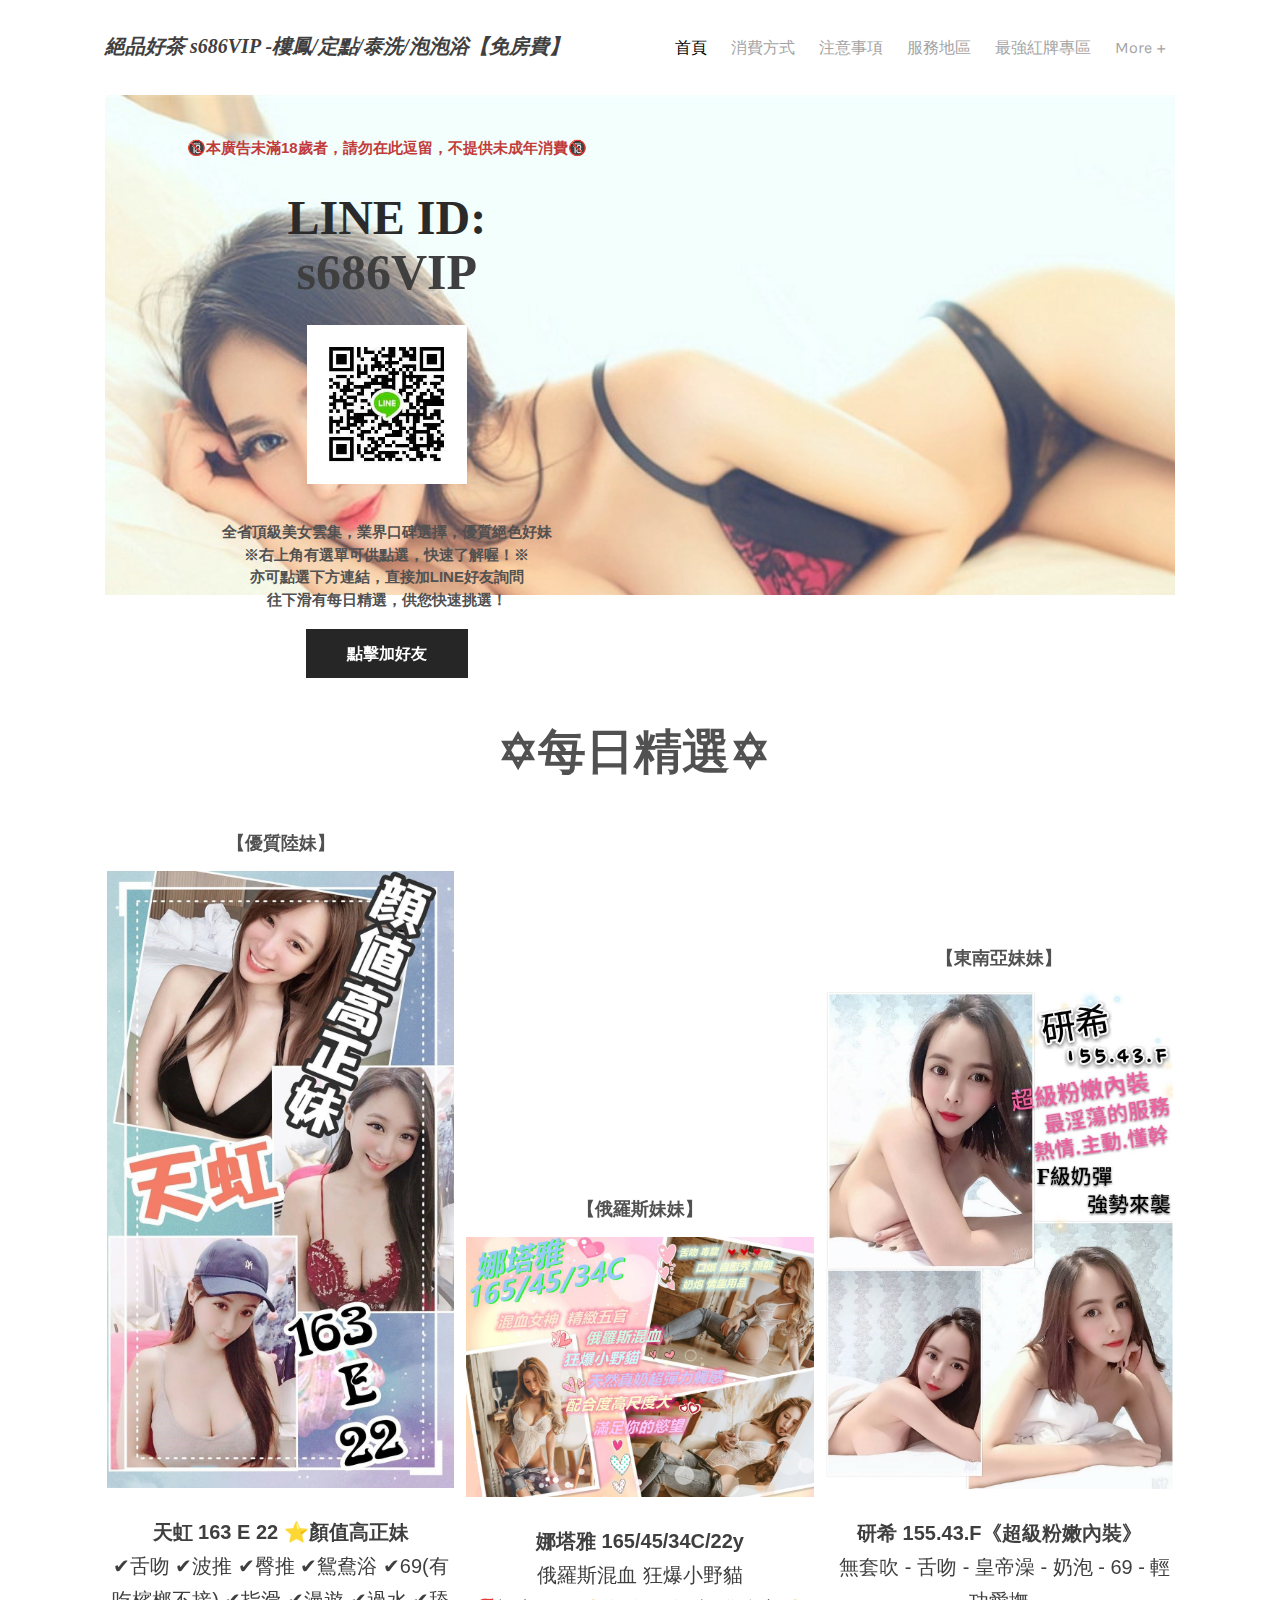
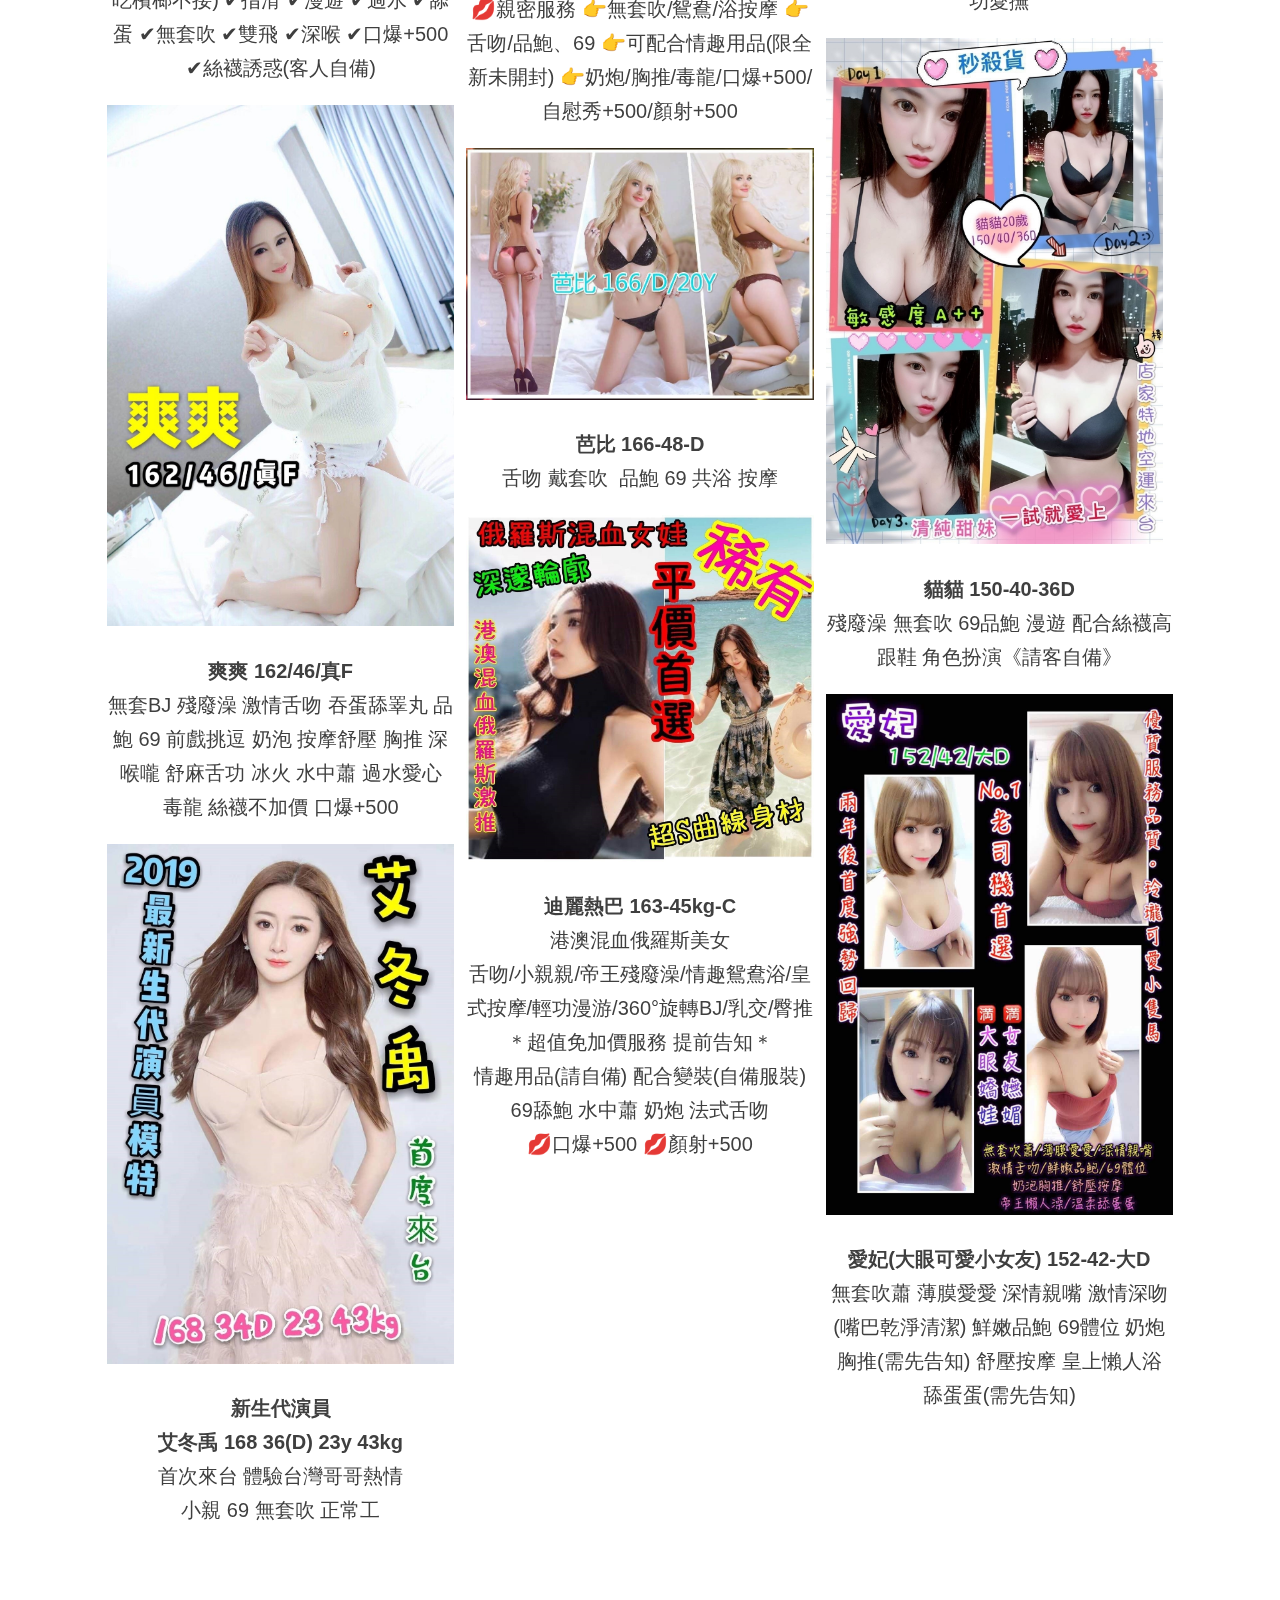
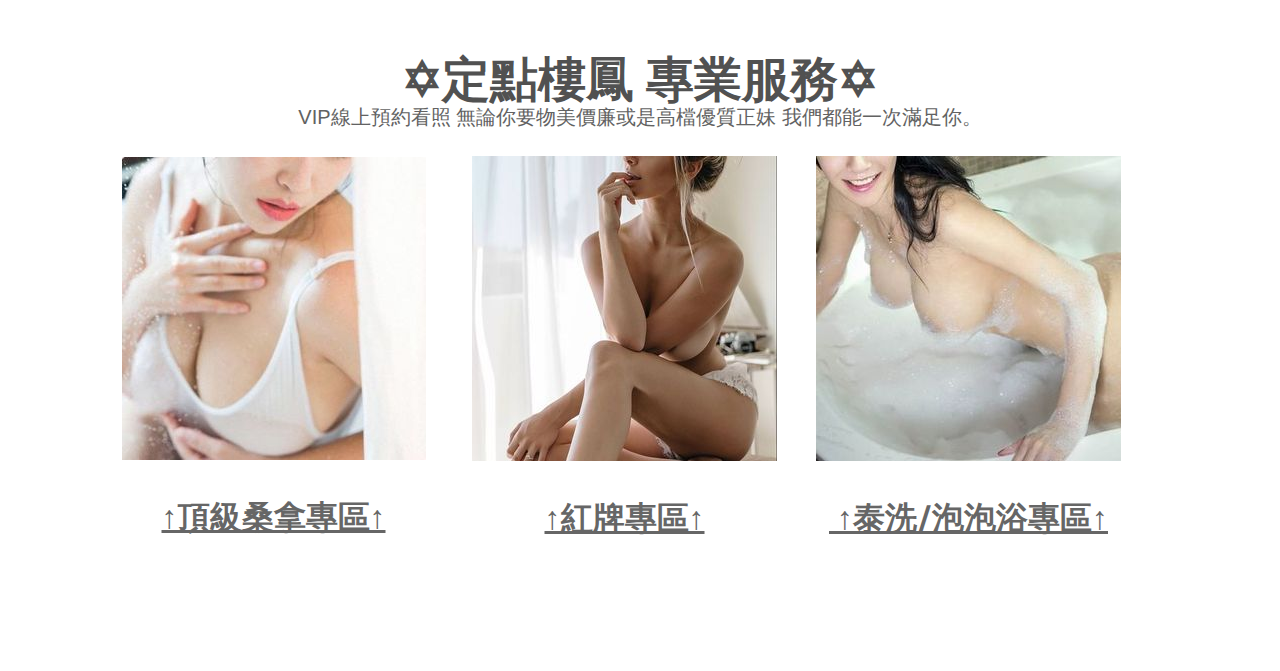
<file: index.html>
<!DOCTYPE html>
<html lang="zh_TW">
	<head>
		<title>絕品好茶 s686VIP-&#27155;&#40179;/&#23450;&#40670;/&#27888;&#27927;/&#27873;&#27873;&#28020;&#12304;&#20813;&#25151;&#36027;&#12305; - &#39318;&#38913;</title>
<meta name="description" content="優質精選獨家好妹 不怕再踩雷！找糖糖嚴選定點樓鳳/泰洗/泡泡浴幫你安排 讓你做夢都會笑～即刻加 LINE 【s686VIP】享受歡樂時光～" />
<meta name="keywords" content="色情,巨乳,女僕,全套,做愛,定點,樓鳳,外送,泰洗,桑拿,口爆,小模,洋妞,俄羅斯妹妹,金絲貓,東南亞妹妹,東莞桑拿,一條龍,台北按摩,泡泡浴,泰國浴,泰洗,奶浴,奶洗,奶泡,半套,走後門,無套做,免房費" />
<meta http-equiv="Content-Type" content="text/html; charset=utf-8"/>
  <meta name="viewport" content="width=device-width, initial-scale=1.0"/>

  <link href="https://fonts.googleapis.com/css?family=Karla:400,700|Oswald:700|Roboto+Mono:400,400i,700,700i" rel="stylesheet">
  <script src="files/theme/MutationObserver.js"></script>
  <style>
    .navbar__logo .icon,
    .navbar__center .navbar__logo:after {
        color: #2990ea !important;
    }

    .header-prompt .navbar__link--login,
    .header-prompt .navbar__link.navbar__link--signup {
      color: #666C70 !important;
    }
    .header-prompt .navbar__link.navbar__link--signup {
      box-shadow: inset 0 0 0 2px #C9CDCF !important;
    }
  </style>

		
		<link id="wsite-base-style" rel="stylesheet" type="text/css" href="https://cdn2.editmysite.com/css/sites.css?buildTime=1234" />
<link rel="stylesheet" type="text/css" href="https://cdn2.editmysite.com/css/old/fancybox.css?1234" />
<link rel="stylesheet" type="text/css" href="https://cdn2.editmysite.com/css/social-icons.css?buildtime=1234" media="screen,projection" />
<link rel="stylesheet" type="text/css" href="files/main_style.css?1555747174" title="wsite-theme-css" />
<link href='https://fonts.googleapis.com/css?family=Karla:400,700,400italic,700italic&subset=latin,latin-ext' rel='stylesheet' type='text/css' />
<link href='https://fonts.googleapis.com/css?family=Oswald:400,300,700&subset=latin,latin-ext' rel='stylesheet' type='text/css' />

<link href='https://fonts.googleapis.com/css?family=Lato:400,300,300italic,700,400italic,700italic&subset=latin,latin-ext' rel='stylesheet' type='text/css' />
<link href='https://fonts.googleapis.com/css?family=Lato:400,300,300italic,700,400italic,700italic&subset=latin,latin-ext' rel='stylesheet' type='text/css' />
<link href='https://cdn2.editmysite.com/fonts/Rabiohead/font.css?2' rel='stylesheet' type='text/css' />
<link href='https://cdn2.editmysite.com/fonts/Komika_Axis/font.css?2' rel='stylesheet' type='text/css' />
<link href='https://fonts.googleapis.com/css?family=Lato:400,300,300italic,700,400italic,700italic&subset=latin,latin-ext' rel='stylesheet' type='text/css' />
<link href='https://fonts.googleapis.com/css?family=Lora:400,700,400italic,700italic&subset=latin,latin-ext' rel='stylesheet' type='text/css' />
<style type='text/css'>
.wsite-elements.wsite-not-footer:not(.wsite-header-elements) div.paragraph, .wsite-elements.wsite-not-footer:not(.wsite-header-elements) p, .wsite-elements.wsite-not-footer:not(.wsite-header-elements) .product-block .product-title, .wsite-elements.wsite-not-footer:not(.wsite-header-elements) .product-description, .wsite-elements.wsite-not-footer:not(.wsite-header-elements) .wsite-form-field label, .wsite-elements.wsite-not-footer:not(.wsite-header-elements) .wsite-form-field label, #wsite-content div.paragraph, #wsite-content p, #wsite-content .product-block .product-title, #wsite-content .product-description, #wsite-content .wsite-form-field label, #wsite-content .wsite-form-field label, .blog-sidebar div.paragraph, .blog-sidebar p, .blog-sidebar .wsite-form-field label, .blog-sidebar .wsite-form-field label {letter-spacing: 0px !important;}
#wsite-content div.paragraph, #wsite-content p, #wsite-content .product-block .product-title, #wsite-content .product-description, #wsite-content .wsite-form-field label, #wsite-content .wsite-form-field label, .blog-sidebar div.paragraph, .blog-sidebar p, .blog-sidebar .wsite-form-field label, .blog-sidebar .wsite-form-field label {color:#3f3f3f !important;}
.wsite-elements.wsite-footer div.paragraph, .wsite-elements.wsite-footer p, .wsite-elements.wsite-footer .product-block .product-title, .wsite-elements.wsite-footer .product-description, .wsite-elements.wsite-footer .wsite-form-field label, .wsite-elements.wsite-footer .wsite-form-field label{font-family:"Lato" !important;}
.wsite-elements.wsite-not-footer:not(.wsite-header-elements) h2, .wsite-elements.wsite-not-footer:not(.wsite-header-elements) .product-long .product-title, .wsite-elements.wsite-not-footer:not(.wsite-header-elements) .product-large .product-title, .wsite-elements.wsite-not-footer:not(.wsite-header-elements) .product-small .product-title, #wsite-content h2, #wsite-content .product-long .product-title, #wsite-content .product-large .product-title, #wsite-content .product-small .product-title, .blog-sidebar h2 {}
#wsite-content h2, #wsite-content .product-long .product-title, #wsite-content .product-large .product-title, #wsite-content .product-small .product-title, .blog-sidebar h2 {color:#515151 !important;}
.wsite-elements.wsite-footer h2, .wsite-elements.wsite-footer .product-long .product-title, .wsite-elements.wsite-footer .product-large .product-title, .wsite-elements.wsite-footer .product-small .product-title{font-family:"Lato" !important;}
#wsite-title {font-family:"rabiohead" !important;font-weight:700 !important;color:#3F3F3F !important;font-style:italic !important;text-transform:  none !important;letter-spacing: 0px !important;}
.wsite-footer h2 a, .wsite-footer .paragraph a, .wsite-footer blockquote a {color:#fff !important;}
.wsite-menu-default a {}
.wsite-menu a {}
.wsite-image div, .wsite-caption {}
.galleryCaptionInnerText {}
.fancybox-title {}
.wslide-caption-text {}
.wsite-phone {}
.wsite-headline,.wsite-header-section .wsite-content-title {font-family:"Komika Axis" !important;}
.wsite-headline-paragraph,.wsite-header-section .paragraph {}
.wsite-button-inner {font-family:"Lato" !important;}
.wsite-not-footer blockquote {font-family:"Lora" !important;color:#c36522 !important;}
.wsite-footer blockquote {}
.blog-header h2 a {}
#wsite-content h2.wsite-product-title {}
.wsite-product .wsite-product-price a {}
.wsite-footer h2 a:hover, .wsite-footer .paragraph a:hover, .wsite-footer blockquote a:hover {color:#fff !important;}
@media screen and (min-width: 767px) {.wsite-elements.wsite-not-footer:not(.wsite-header-elements) div.paragraph, .wsite-elements.wsite-not-footer:not(.wsite-header-elements) p, .wsite-elements.wsite-not-footer:not(.wsite-header-elements) .product-block .product-title, .wsite-elements.wsite-not-footer:not(.wsite-header-elements) .product-description, .wsite-elements.wsite-not-footer:not(.wsite-header-elements) .wsite-form-field label, .wsite-elements.wsite-not-footer:not(.wsite-header-elements) .wsite-form-field label, #wsite-content div.paragraph, #wsite-content p, #wsite-content .product-block .product-title, #wsite-content .product-description, #wsite-content .wsite-form-field label, #wsite-content .wsite-form-field label, .blog-sidebar div.paragraph, .blog-sidebar p, .blog-sidebar .wsite-form-field label, .blog-sidebar .wsite-form-field label {font-size:20px !important;}
#wsite-content div.paragraph, #wsite-content p, #wsite-content .product-block .product-title, #wsite-content .product-description, #wsite-content .wsite-form-field label, #wsite-content .wsite-form-field label, .blog-sidebar div.paragraph, .blog-sidebar p, .blog-sidebar .wsite-form-field label, .blog-sidebar .wsite-form-field label {}
.wsite-elements.wsite-footer div.paragraph, .wsite-elements.wsite-footer p, .wsite-elements.wsite-footer .product-block .product-title, .wsite-elements.wsite-footer .product-description, .wsite-elements.wsite-footer .wsite-form-field label, .wsite-elements.wsite-footer .wsite-form-field label{}
.wsite-elements.wsite-not-footer:not(.wsite-header-elements) h2, .wsite-elements.wsite-not-footer:not(.wsite-header-elements) .product-long .product-title, .wsite-elements.wsite-not-footer:not(.wsite-header-elements) .product-large .product-title, .wsite-elements.wsite-not-footer:not(.wsite-header-elements) .product-small .product-title, #wsite-content h2, #wsite-content .product-long .product-title, #wsite-content .product-large .product-title, #wsite-content .product-small .product-title, .blog-sidebar h2 {font-size:40px !important;line-height:35px !important;}
#wsite-content h2, #wsite-content .product-long .product-title, #wsite-content .product-large .product-title, #wsite-content .product-small .product-title, .blog-sidebar h2 {}
.wsite-elements.wsite-footer h2, .wsite-elements.wsite-footer .product-long .product-title, .wsite-elements.wsite-footer .product-large .product-title, .wsite-elements.wsite-footer .product-small .product-title{}
#wsite-title {font-size:20px !important;line-height:25px !important;}
.wsite-menu-default a {}
.wsite-menu a {}
.wsite-image div, .wsite-caption {}
.galleryCaptionInnerText {}
.fancybox-title {}
.wslide-caption-text {}
.wsite-phone {}
.wsite-headline,.wsite-header-section .wsite-content-title {font-size:50px !important;}
.wsite-headline-paragraph,.wsite-header-section .paragraph {font-size:15px !important;}
.wsite-button-inner {}
.wsite-not-footer blockquote {font-size:16px !important;}
.wsite-footer blockquote {}
.blog-header h2 a {}
#wsite-content h2.wsite-product-title {}
.wsite-product .wsite-product-price a {}
}</style>

		<script>
var STATIC_BASE = '//cdn1.editmysite.com/';
var ASSETS_BASE = '//cdn2.editmysite.com/';
var STYLE_PREFIX = 'wsite';
</script>
<script src='https://ajax.googleapis.com/ajax/libs/jquery/1.8.3/jquery.min.js'></script>
<script type="text/javascript" src="https://cdn2.editmysite.com/js/lang/zh_TW/stl.js?buildTime=1234&"></script>
<script src="https://cdn2.editmysite.com/js/site/main.js?buildTime=1234"></script>
<script type="text/javascript" src="https://cdn2.editmysite.com/js/lang/zh_TW/stl.js?buildTime=1234&"></script>
		
<!-- Hotjar Tracking Code for https://aak68669.github.io -->
<script>
    (function(h,o,t,j,a,r){
        h.hj=h.hj||function(){(h.hj.q=h.hj.q||[]).push(arguments)};
        h._hjSettings={hjid:1307469,hjsv:6};
        a=o.getElementsByTagName('head')[0];
        r=o.createElement('script');r.async=1;
        r.src=t+h._hjSettings.hjid+j+h._hjSettings.hjsv;
        a.appendChild(r);
    })(window,document,'https://static.hotjar.com/c/hotjar-','.js?sv=');
</script>

<!-- Global site tag (gtag.js) - Google Analytics -->
<script async src="https://www.googletagmanager.com/gtag/js?id=UA-139547169-1"></script>
<script>
  window.dataLayer = window.dataLayer || [];
  function gtag(){dataLayer.push(arguments);}
  gtag('js', new Date());

  gtag('config', 'UA-139547169-1');

  function aclick(){
	//console.log('ga go');
	//gtag('send', 'event', '加好友', '點擊', '首頁');
	gtag('event', '加好友', {
  'event_category' : '點擊',
  'event_label' : '首頁'
});
	//console.log('ga finish');
}
</script>

	</head>
	<body class="header-page  wsite-theme-light  wsite-page-index header-sticky banner-overlay-on "><div class="wrapper">
    <div class="edison-header" style="    z-index: 999999;">
      <div class="container">
        <div class="header-inner-wrap">
          <div class="logo">
            <span class="wsite-logo">

	<a href="">
	
	<span id="wsite-title">絕品好茶 s686VIP -&#27155;&#40179;/&#23450;&#40670;/&#27888;&#27927;/&#27873;&#27873;&#28020;&#12304;&#20813;&#25151;&#36027;&#12305;</span>
	
	</a>

</span>
          </div>
          <div class="nav-wrap">
            <div class="dummy-menu"><ul class="wsite-menu-default">
		<li id="active" class="wsite-menu-item-wrap ">
		  <a
		        href="index.html"
		      class="wsite-menu-item"
		    >
		    首頁
		  </a>
		  
		</li>
		<li id="pg997709038801303233" class="wsite-menu-item-wrap ">
		  <a
		        href="28040360272604124335.html"
		      class="wsite-menu-item"
		    >
		    消費方式
		  </a>
		  
		</li>
		<li id="pg379878159596158916" class="wsite-menu-item-wrap ">
		  <a
		        href="27880248472010738917.html"
		      class="wsite-menu-item"
		    >
		    注意事項
		  </a>
		  
		</li>
		<li id="pg798807075929081482" class="wsite-menu-item-wrap ">
		  <a
		        href="26381212092232021312.html"
		      class="wsite-menu-item"
		    >
		    服務地區
		  </a>
		  
		</li>
		<li id="pg261406410163308649" class="wsite-menu-item-wrap ">
		  <a
		        href="263682437532005292602356021312.html"
		      class="wsite-menu-item"
		    >
		    最強紅牌專區
		  </a>
		  
		</li>
		<li id="pg902991770112505959" class="wsite-menu-item-wrap ">
		  <a
		        href="389143202626705253432356021312.html"
		      class="wsite-menu-item"
		    >
		    頂級桑拿專區
		  </a>
		  
		</li>
		<li id="pg250653619703245763" class="wsite-menu-item-wrap ">
		  <a
		        href="27888279272787327873280202356021312.html"
		      class="wsite-menu-item"
		    >
		    泰洗/泡泡浴專區
		  </a>
		  
		</li>
		<li id="pg574502271479603395" class="wsite-menu-item-wrap ">
		  <a
		        href="21488229692356021312.html"
		      class="wsite-menu-item"
		    >
		    台妹專區
		  </a>
		  
		</li>
</ul>
</div>
            <div class="nav desktop-nav"><ul class="wsite-menu-default">
		<li id="active" class="wsite-menu-item-wrap ">
		  <a
		        href="index.html"
		      class="wsite-menu-item"
		    >
		    首頁
		  </a>
		  
		</li>
		<li id="pg997709038801303233" class="wsite-menu-item-wrap ">
		  <a
		        href="28040360272604124335.html"
		      class="wsite-menu-item"
		    >
		    消費方式
		  </a>
		  
		</li>
		<li id="pg379878159596158916" class="wsite-menu-item-wrap ">
		  <a
		        href="27880248472010738917.html"
		      class="wsite-menu-item"
		    >
		    注意事項
		  </a>
		  
		</li>
		<li id="pg798807075929081482" class="wsite-menu-item-wrap ">
		  <a
		        href="26381212092232021312.html"
		      class="wsite-menu-item"
		    >
		    服務地區
		  </a>
		  
		</li>
		<li id="pg261406410163308649" class="wsite-menu-item-wrap ">
		  <a
		        href="263682437532005292602356021312.html"
		      class="wsite-menu-item"
		    >
		    最強紅牌專區
		  </a>
		  
		</li>
		<li id="pg902991770112505959" class="wsite-menu-item-wrap ">
		  <a
		        href="389143202626705253432356021312.html"
		      class="wsite-menu-item"
		    >
		    頂級桑拿專區
		  </a>
		  
		</li>
		<li id="pg250653619703245763" class="wsite-menu-item-wrap ">
		  <a
		        href="27888279272787327873280202356021312.html"
		      class="wsite-menu-item"
		    >
		    泰洗/泡泡浴專區
		  </a>
		  
		</li>
		<li id="pg574502271479603395" class="wsite-menu-item-wrap ">
		  <a
		        href="21488229692356021312.html"
		      class="wsite-menu-item"
		    >
		    台妹專區
		  </a>
		  
		</li>
</ul>
</div>
          </div>
          <div class="site-utils">
            <div class="wsite-search-wrap">
              <a href="#" class="search-toggle">
                Search
              </a>
              
            </div>
            
            <button class="hamburger"><i></i></button>
          </div>
        </div>
      </div>
    </div>

    <div class="banner-wrap" style="margin-bottom: 50px;">
      <div class="wsite-elements wsite-not-footer wsite-header-elements">
	<div class="wsite-section-wrap">
	<div  class="wsite-section wsite-header-section wsite-section-bg-image" style="height: 500px;vertical-align: middle;background-image: url(&quot;/uploads/1/2/3/1/123123682/background-images/247520374.jpg&quot;) ;background-repeat: no-repeat ;background-position: 61.21% 0.00% ;background-size: 110% ;background-color: transparent ;background-size: 110%;" >
		<div class="wsite-section-content">
			
        <div class="container">
          <div class="banner">
				<div class="wsite-section-elements">
					<div><div class="wsite-multicol"><div class="wsite-multicol-table-wrap" style="margin:0 -0px;">
	<table class="wsite-multicol-table">
		<tbody class="wsite-multicol-tbody">
			<tr class="wsite-multicol-tr">
				<td class="wsite-multicol-col" style="width:50.174621653084%; padding:0 0px;">
					
						

<div class="paragraph" style="text-align:center;"><font color="#a82e2e">&#8203;</font><strong style=""><font color="#c23b3b">&#128286;&#26412;&#24291;&#21578;&#26410;&#28415;18&#27506;&#32773;&#65292;&#35531;&#21247;&#22312;&#27492;&#36887;&#30041;&#65292;&#19981;&#25552;&#20379;&#26410;&#25104;&#24180;&#28040;&#36027;&#128286;&#8203;</font></strong></div>

<h2 class="wsite-content-title" style="text-align:center;"><font color="#2a2a2a" size="7">LINE ID:</font><br />s686VIP&#8203;</h2>

<div><div class="wsite-image wsite-image-border-none " style="padding-top:10px;padding-bottom:10px;margin-left:0px;margin-right:0px;text-align:center">
<a>
<img src="lineid.jpg" alt="圖片" style="width:196;max-width:40%" />
</a>
<div style="display:block;font-size:90%"></div>
</div></div>

<div>
	
		<div id="120149829353888199-form-parent" class="wsite-form-container"
				 style="margin-top:10px;">
			<ul class="formlist" id="120149829353888199-form-list">
				<div class="paragraph" style="text-align:center;"><strong><font color="#515151">&#20840;&#30465;&#38914;&#32026;&#32654;&#22899;&#38642;&#38598;&#65292;&#26989;&#30028;&#21475;&#30865;&#36984;&#25799;&#65292;&#20778;&#36074;&#32085;&#33394;&#22909;&#22969;<br />&#8251;&#21491;&#19978;&#35282;&#26377;&#36984;&#21934;&#21487;&#20379;&#40670;&#36984;&#65292;&#24555;&#36895;&#20102;&#35299;&#21908;&#65281;&#8251;<br />&#20134;&#21487;&#40670;&#36984;&#19979;&#26041;&#36899;&#32080;&#65292;&#30452;&#25509;&#21152;LINE&#22909;&#21451;&#35426;&#21839;<br />往下滑有每日精選，供您快速挑選！</font></strong></div>
			</ul>
			
		</div>
		<div style="display:none; visibility:hidden;">
			<input type="hidden" name="wsite_subject" />
		</div>
		<div style="text-align:center; margin-top:10px; margin-bottom:10px;">
			<input type="hidden" name="form_version" value="2" />
			<input type="hidden" name="wsite_approved" id="wsite-approved" value="approved" />
			<input type="hidden" name="ucfid" value="120149829353888199" />
			<input type="hidden" name="recaptcha_token"/>
			<input type="submit" role="button" aria-label="點擊加好友" value="點擊加好友" style="position:absolute;top:0;left:-9999px;width:1px;height:1px" />
<a class="wsite-button wsite-button-small wsite-button-normal" onclick="aclick();" target="_blank" href="https://line.me/ti/p/ivlJeMRI7R" >
<span class="wsite-button-inner">點擊加好友</span>
</a>
		</div>
	<div id="g-recaptcha-120149829353888199" class="recaptcha" data-size="invisible" data-recaptcha="0" data-sitekey="6Ldf5h8UAAAAAJFJhN6x2OfZqBvANPQcnPa8eb1C"></div>



</div>


					
				</td>				<td class="wsite-multicol-col" style="width:49.825378346914%; padding:0 0px;">
					
						

<h2 class="wsite-content-title">&nbsp;</h2>


					
				</td>			</tr>
		</tbody>
	</table>
</div></div></div>
				</div>
			</div>
        </div><!-- end container -->
      
		</div>
		<div class=""></div>
	</div>
</div>

</div>

    </div><!-- end banner-wrap -->

    <div class="content-wrap">
      <div id="wsite-content" class="wsite-elements wsite-not-footer">
	<div class="wsite-section-wrap">
	<div class="wsite-section wsite-body-section wsite-section-bg-color wsite-background-6" style="height: auto;background-color: transparent;background-image: none;is_customized: 1;" >
		<div class="wsite-section-content" style="z-index:999; ">
        <div class="container">
			<div class="wsite-section-elements">
				<div class="wsite-spacer" style="height:50px;"></div>

<h2 class="wsite-content-title" style="text-align:center;"><font size="7">&#10017;&#27599;&#26085;&#31934;&#36984;&#10017;&nbsp;</font></h2>

<div class="paragraph">&nbsp;&nbsp;</div>

<div><div class="wsite-multicol"><div class="wsite-multicol-table-wrap" style="margin:0 -5px;">
	<table class="wsite-multicol-table">
		<tbody class="wsite-multicol-tbody">
			<tr class="wsite-multicol-tr">
				<td class="wsite-multicol-col" style="width:33.333333333333%; padding:0 5px;">
					
						

<h2 class="wsite-content-title" style="text-align:center;"><font size="4">&#12304;&#20778;&#36074;&#38520;&#22969;&#12305;</font></h2>

<div><div class="wsite-image wsite-image-border-none " style="padding-top:10px;padding-bottom:10px;margin-left:0px;margin-right:0px;text-align:center">
<a href='uploads/pic190715/c1.jpg' rel='lightbox' onclick='if (!lightboxLoaded) return false'>
<img src="uploads/pic190715/c1.jpg" alt="圖片" style="width:auto;max-width:100%" />
</a>
<div style="display:block;font-size:90%"></div>
</div></div>

<div class="paragraph" style="text-align:center;"><strong>天虹 163 E 22 ⭐顏值高正妹</strong><br />✔舌吻 ✔波推 ✔臀推 ✔鴛鴦浴 ✔69(有吃檳榔不接) ✔指滑 ✔漫遊 ✔過水 ✔舔蛋 ✔無套吹 ✔雙飛 ✔深喉 ✔口爆+500 ✔絲襪誘惑(客人自備)</div>

<div><div class="wsite-image wsite-image-border-none " style="padding-top:10px;padding-bottom:10px;margin-left:0px;margin-right:0px;text-align:center">
<a href='uploads/pic190715/c2.jpg' rel='lightbox' onclick='if (!lightboxLoaded) return false'>
<img src="uploads/pic190715/c2.jpg" alt="Picture" style="width:auto;max-width:100%" />
</a>
<div style="display:block;font-size:90%"></div>
</div></div>

<div class="paragraph" style="text-align:center;"><strong>爽爽 162/46/真F</strong><br />無套BJ 殘廢澡 激情舌吻 吞蛋舔睪丸 品鮑 69 前戲挑逗 奶泡 按摩舒壓 胸推 深喉嚨 舒麻舌功 冰火 水中蕭 過水愛心 毒龍 絲襪不加價 口爆+500</div>

<div><div class="wsite-image wsite-image-border-none " style="padding-top:10px;padding-bottom:10px;margin-left:0px;margin-right:0px;text-align:right">
<a href='uploads/pic190715/c3.jpg' rel='lightbox' onclick='if (!lightboxLoaded) return false'>
<img src="uploads/pic190715/c3.jpg" alt="圖片" style="width:auto;max-width:100%" />
</a>
<div style="display:block;font-size:90%"></div>
</div></div>

<div class="paragraph" style="text-align:center;"><strong>新生代演員<br>艾冬禹 168 36(D) 23y 43kg</strong><br />首次來台 體驗台灣哥哥熱情<br>小親 69 無套吹 正常工</div>


					
				</td>				<td class="wsite-multicol-col" style="width:33.333333333333%; padding:0 5px;">
					
						

<h2 class="wsite-content-title" style="text-align:center;"><strong><font size="4">&#12304;&#20420;&#32645;&#26031;&#22969;&#22969;&#12305;</font></strong></h2>

<div><div class="wsite-image wsite-image-border-none " style="padding-top:10px;padding-bottom:10px;margin-left:0px;margin-right:0px;text-align:right">
<a href='uploads/pic190715/r1.jpg' rel='lightbox' onclick='if (!lightboxLoaded) return false'>
<img src="uploads/pic190715/r1.jpg" alt="圖片" style="width:auto;max-width:100%" />
</a>
<div style="display:block;font-size:90%"></div>
</div></div>

<div class="paragraph" style="text-align:center;"><strong>娜塔雅 165/45/34C/22y</strong><br />俄羅斯混血 狂爆小野貓<br>💋親密服務
👉無套吹/鴛鴦/浴按摩 👉舌吻/品鮑、69 👉可配合情趣用品(限全新未開封) 👉奶炮/胸推/毒龍/口爆+500/自慰秀+500/顏射+500</div>

<div><div class="wsite-image wsite-image-border-none " style="padding-top:10px;padding-bottom:10px;margin-left:0px;margin-right:0px;text-align:center">
<a href='uploads/1/2/3/1/123123682/f48c19a9f2a26a0f547c8e65d203719e3bf07ca_3.jpg' rel='lightbox' onclick='if (!lightboxLoaded) return false'>
<img src="uploads/1/2/3/1/123123682/f48c19a9f2a26a0f547c8e65d203719e3bf07ca_3.jpg" alt="圖片" style="width:auto;max-width:100%" />
</a>
<div style="display:block;font-size:90%"></div>
</div></div>

<div class="paragraph" style="text-align:center;"><strong>&#33453;&#27604; 166-48-D</strong><br />&#33292;&#21563; &#25140;&#22871;&#21561;&nbsp; &#21697;&#39825; 69 &#20849;&#28020; &#25353;&#25705;</div>

<div><div class="wsite-image wsite-image-border-none " style="padding-top:10px;padding-bottom:10px;margin-left:0px;margin-right:0px;text-align:right">
<a href='uploads/pic190715/r2.jpg' rel='lightbox' onclick='if (!lightboxLoaded) return false'>
<img src="uploads/pic190715/r2.jpg" alt="圖片" style="width:auto;max-width:100%" />
</a>
<div style="display:block;font-size:90%"></div>
</div></div>

<div class="paragraph" style="text-align:center;"><strong>迪麗熱巴 163-45kg-C</strong><br />港澳混血俄羅斯美女<br>
舌吻/小親親/帝王殘廢澡/情趣鴛鴦浴/皇式按摩/輕功漫游/360°旋轉BJ/乳交/臀推<br>
＊超值免加價服務 提前告知＊<br>
情趣用品(請自備) 配合變裝(自備服裝) 69舔鮑 水中蕭 奶炮 法式舌吻<br>
💋口爆+500
💋顏射+500

</div>


					
				</td>				<td class="wsite-multicol-col" style="width:33.333333333333%; padding:0 5px;">
					
						

<h2 class="wsite-content-title" style="text-align:center;"><strong><font size="4">&#12304;&#26481;&#21335;&#20126;&#22969;&#22969;&#12305;</font></strong></h2>

<div><div class="wsite-image wsite-image-border-none " style="padding-top:10px;padding-bottom:10px;margin-left:0px;margin-right:0px;text-align:center">
<a href='uploads/pic190715/d1.jpg' rel='lightbox' onclick='if (!lightboxLoaded) return false'>
<img src="uploads/pic190715/d1.jpg" alt="Picture" style="width:auto;max-width:100%" />
</a>
<div style="display:block;font-size:90%"></div>
</div></div>

<div class="paragraph" style="text-align:center;"><strong>研希 155.43.F《超級粉嫩內裝》</strong><br /> 
無套吹 - 舌吻 - 皇帝澡 - 奶泡 - 69 - 輕功愛撫</div>

<div><div class="wsite-image wsite-image-border-none " style="padding-top:10px;padding-bottom:10px;margin-left:0px;margin-right:10px;text-align:right">
<a href='uploads/pic190715/d3.jpg' rel='lightbox' onclick='if (!lightboxLoaded) return false'>
<img src="uploads/pic190715/d3.jpg" alt="圖片" style="width:auto;max-width:100%" />
</a>
<div style="display:block;font-size:90%"></div>
</div></div>

<div class="paragraph" style="text-align:center;"><strong>貓貓 150-40-36D</strong><br /> 殘廢澡 無套吹 69品鮑 漫遊 配合絲襪高跟鞋 角色扮演《請客自備》<span style="color:rgb(63, 63, 63)"></span></div>

<div><div class="wsite-image wsite-image-border-none " style="padding-top:10px;padding-bottom:10px;margin-left:0px;margin-right:0px;text-align:right">
<a href='uploads/pic190715/d2.jpg' rel='lightbox' onclick='if (!lightboxLoaded) return false'>
<img src="uploads/pic190715/d2.jpg" alt="圖片" style="width:auto;max-width:100%" />
</a>
<div style="display:block;font-size:90%"></div>
</div></div>

<div class="paragraph" style="text-align:center;"><strong>愛妃(大眼可愛小女友) 152-42-大D</strong><br />無套吹蕭 薄膜愛愛 深情親嘴 激情深吻(嘴巴乾淨清潔) 鮮嫩品鮑 69體位 奶炮胸推(需先告知) 舒壓按摩 皇上懶人浴 舔蛋蛋(需先告知)</div>


					
				</td>			</tr>
		</tbody>
	</table>
</div></div></div>

<div class="wsite-spacer" style="height:44px;"></div>
			</div>
		</div>
      </div>

	</div>
</div>
<div class="wsite-section-wrap">
	<div class="wsite-section wsite-body-section wsite-section-bg-color wsite-background-7" style="height: 648px;background-color: #ffffff;background-image: none;is_customized: 1;" >
		<div class="wsite-section-content">
        <div class="container">
			<div class="wsite-section-elements">
				<h2 class="wsite-content-title" style="text-align:center;"><font size="7">&#10017;&#23450;&#40670;&#27155;&#40179; &#23560;&#26989;&#26381;&#21209;&#10017;</font></h2>

<div class="paragraph" style="text-align:center;"><font color="#626262">VIP&#32218;&#19978;&#38928;&#32004;&#30475;&#29031; &#28961;&#35542;&#20320;&#35201;&#29289;&#32654;&#20729;&#24265;&#25110;&#26159;&#39640;&#27284;&#20778;&#36074;&#27491;&#22969; &#25105;&#20497;&#37117;&#33021;&#19968;&#27425;&#28415;&#36275;&#20320;&#12290;</font></div>

<div><div class="wsite-multicol"><div class="wsite-multicol-table-wrap" style="margin:0 -15px;">
	<table class="wsite-multicol-table">
		<tbody class="wsite-multicol-tbody">
			<tr class="wsite-multicol-tr">
				<td class="wsite-multicol-col" style="width:34.670487106017%; padding:0 15px;">
					
						

<div><div class="wsite-image wsite-image-border-none " style="padding-top:10px;padding-bottom:10px;margin-left:0px;margin-right:0px;text-align:center">
<a href='389143202626705253432356021312.html'>
<img src="uploads/1/2/3/1/123123682/published/174120drw8hab9h9p5w2ra_3.jpg" alt="Picture" style="width:304;max-width:100%" />
</a>
<div style="display:block;font-size:90%"></div>
</div></div>

<div class="wsite-spacer" style="height:10px;"></div>

<h2 class="wsite-content-title" style="text-align:center;"><font size="6"><a href="389143202626705253432356021312.html" title="">&uarr;&#38914;&#32026;&#26705;&#25343;&#23560;&#21312;&uarr;</a></font></h2>


					
				</td>				<td class="wsite-multicol-col" style="width:31.996179560649%; padding:0 15px;">
					
						

<div><div class="wsite-image wsite-image-border-none " style="padding-top:10px;padding-bottom:10px;margin-left:0px;margin-right:0px;text-align:center">
<a href='263682437532005292602356021312.html'>
<img src="uploads/1/2/3/1/123123682/published/160414vahd9h0zpossivzo_3.jpg" alt="Picture" style="width:305;max-width:100%" />
</a>
<div style="display:block;font-size:90%"></div>
</div></div>

<div class="wsite-spacer" style="height:10px;"></div>

<h2 class="wsite-content-title" style="text-align:center;"><font size="6"><a href="263682437532005292602356021312.html">&uarr;&#8203;&#32005;&#29260;&#23560;&#21312;&#8203;&uarr;</a></font></h2>


					
				</td>				<td class="wsite-multicol-col" style="width:33.333333333333%; padding:0 15px;">
					
						

<div><div class="wsite-image wsite-image-border-none " style="padding-top:10px;padding-bottom:10px;margin-left:0px;margin-right:0px;text-align:center">
<a href='27888279272787327873280202356021312.html'>
<img src="uploads/1/2/3/1/123123682/published/165634bqzpq0anapavrhww_3.jpg" alt="Picture" style="width:auto;max-width:100%" />
</a>
<div style="display:block;font-size:90%"></div>
</div></div>

<div class="wsite-spacer" style="height:10px;"></div>

<h2 class="wsite-content-title" style="text-align:center;"><font size="6"><a href="27888279272787327873280202356021312.html">&nbsp;&uarr;&#27888;&#27927;/&#27873;&#27873;&#28020;&#23560;&#21312;&#8203;&uarr;</a></font></h2>


					
				</td>			</tr>
		</tbody>
	</table>
</div></div></div>
			</div>
		</div>
      </div>

	</div>
</div>

</div>

    </div><!-- end content-wrap -->

	</div>

  <div class="nav mobile-nav" style="z-index: 99999;"><ul class="wsite-menu-default">
		<li id="active" class="wsite-menu-item-wrap ">
		  <a
		        href="index.html"
		      class="wsite-menu-item"
		    >
		    首頁
		  </a>
		  
		</li>
		<li id="pg997709038801303233" class="wsite-menu-item-wrap ">
		  <a
		        href="28040360272604124335.html"
		      class="wsite-menu-item"
		    >
		    消費方式
		  </a>
		  
		</li>
		<li id="pg379878159596158916" class="wsite-menu-item-wrap ">
		  <a
		        href="27880248472010738917.html"
		      class="wsite-menu-item"
		    >
		    注意事項
		  </a>
		  
		</li>
		<li id="pg798807075929081482" class="wsite-menu-item-wrap ">
		  <a
		        href="26381212092232021312.html"
		      class="wsite-menu-item"
		    >
		    服務地區
		  </a>
		  
		</li>
		<li id="pg261406410163308649" class="wsite-menu-item-wrap ">
		  <a
		        href="263682437532005292602356021312.html"
		      class="wsite-menu-item"
		    >
		    最強紅牌專區
		  </a>
		  
		</li>
		<li id="pg902991770112505959" class="wsite-menu-item-wrap ">
		  <a
		        href="389143202626705253432356021312.html"
		      class="wsite-menu-item"
		    >
		    頂級桑拿專區
		  </a>
		  
		</li>
		<li id="pg250653619703245763" class="wsite-menu-item-wrap ">
		  <a
		        href="27888279272787327873280202356021312.html"
		      class="wsite-menu-item"
		    >
		    泰洗/泡泡浴專區
		  </a>
		  
		</li>
		<li id="pg574502271479603395" class="wsite-menu-item-wrap ">
		  <a
		        href="21488229692356021312.html"
		      class="wsite-menu-item"
		    >
		    台妹專區
		  </a>
		  
		</li>
</ul>
</div>

  <div class="mini-cart-overlay"></div>
  <script src="files/theme/plugins.js"></script>
  <script src="files/theme/jquery.pxuMenu.js"></script>
  <script src="files/theme/jquery.trend.js"></script>
  <script src="files/theme/jquery.revealer.js"></script>
  <script src="files/theme/custom-1.js"></script>
    <div id="customer-accounts-app"></div>
<a target="_blank" href="https://line.me/ti/p/ivlJeMRI7R" onclick="gtag('event', '加好友', {'event_category' : '點擊', 'event_label' : '首頁-固定'});"><div class="fixedAddFri"><img src="addfir2.png" style="width: 100%; "></div></a>
<link rel="stylesheet" type="text/css" href="custom.css?t=11111">
	</body>
</html>
</file>
<file: files/main_style.css>
ul, ol, li, h1, h2, h3, h4, h5, h6, pre, form, body, html, div.paragraph, blockquote, fieldset, input { margin: 0; padding: 0; }
ul, ol, li, h1, h2, h3, h4, h5, h6, pre, form, body, html, p, blockquote, fieldset, input { margin: 0; padding: 0; }
 input[type="text"], input[type="email"], textarea { -webkit-box-shadow: none; -moz-box-shadow: none; box-shadow: none; -webkit-appearance: none; -moz-appearance: none; appearance: none; text-shadow: none; }
 input[type="text"]:focus, input[type="email"]:focus, textarea:focus { border: 1px solid #777777; }
 textarea { resize: none; }
 select { -webkit-appearance: none; -moz-appearance: none; appearance: none; text-indent: 0.01px; text-overflow: ''; }
 .wsite-form-field input[type="radio"], .wsite-form-field input[type="checkbox"], .wsite-form-field #wsite-search-sidebar .wsite-search-facet-availability input[type=checkbox], .wsite-form-field #wsite-search-sidebar .wsite-search-facet-checkbox input[type=checkbox], .wsite-com-product-option-groups input[type="radio"], .wsite-com-product-option-groups input[type="checkbox"], .wsite-com-product-option-groups #wsite-search-sidebar .wsite-search-facet-availability input[type=checkbox], .wsite-com-product-option-groups #wsite-search-sidebar .wsite-search-facet-checkbox input[type=checkbox] { width: 16px; height: 16px; border: 1px solid #dddddd !important; -webkit-box-shadow: none; -moz-box-shadow: none; box-shadow: none; -webkit-appearance: none; -moz-appearance: none; appearance: none; text-shadow: none; }
 .wsite-form-field input[type="radio"], .wsite-com-product-option-groups input[type="radio"] { border-radius: 8px; }
 .wsite-form-field input[type="checkbox"], .wsite-com-product-option-groups input[type="checkbox"] { background-color: #ffffff; border-radius: 0; }
 .wsite-form-field input[type="radio"]:after, .wsite-com-product-option-groups input[type="radio"]:after { display: block; border-radius: 8px; box-sizing: border-box; content: ""; }
 .wsite-form-field input[type="radio"]:checked:after, .wsite-com-product-option-groups input[type="radio"]:checked:after { background: #262626; border: 2px solid #ffffff; width: 14px; height: 14px; }
 .wsite-form-field input[type="checkbox"]:after, .wsite-com-product-option-groups input[type="checkbox"]:after { -webkit-transform: rotate(45deg); -ms-transform: rotate(45deg); -o-transform: rotate(45deg); transform: rotate(45deg); position: relative; top: 1px; left: 4px; width: 5px; height: 9px; border: solid #262626; border-width: 0 2px 2px 0; }
 .wsite-form-field input[type="checkbox"]:checked:after, .wsite-com-product-option-groups input[type="checkbox"]:checked:after { display: block; content: " "; }
 .text-style-label { font-family: 'Karla', sans-serif; font-weight: 700; font-size: 15px; color: #000000; }
 .caption-style { font-family: "Microsoft Jhenghei", Helvetica, Arial, sans-serif; font-size: 13px; color: #666666; }
 .linklist-style { font-family: 'Karla', sans-serif; text-decoration: none; }
 .category-text-style { font-family: 'Karla', sans-serif; font-size: 16px; text-align: center; color: #a4a4a4; }
 .burger-style { display: block; width: 20px; height: 3px; background-color: #262626; }
 html { height: 100%; box-sizing: border-box; }
 body { font-family: "Microsoft Jhenghei", Helvetica, Arial, sans-serif; width: 100%; height: 100%; overflow-x: hidden; background-color: #212121; color: #666666; font-size: 15px; font-weight: 400; line-height: 1.7; -webkit-font-smoothing: antialiased; -moz-osx-font-smoothing: grayscale; }
 .wrapper { background: #ffffff; box-sizing: border-box; }
 a { color: #666666; -webkit-transition: color 300ms ease; -moz-transition: color 300ms ease; -ms-transition: color 300ms ease; -o-transition: color 300ms ease; transition: color 300ms ease; }
 a:hover { color: #262626; }
 a img { border: 0; }
 h1, h2, h3, h4, h5, h6 { font-family: 'Karla', sans-serif; font-weight: 700; color: #3f3f3f; }
 h2 { font-size: 20px; }
 div.paragraph, .paragraph { line-height: 1.7; margin-bottom: 10px; }
 p, .paragraph { line-height: 1.7; margin-bottom: 10px; }
 blockquote { padding-left: 20px; margin: 10px 0 10px 0; font-style: italic; border-left: 1px solid #ebebeb; }
 ::-webkit-input-placeholder, :-moz-placeholder, ::-moz-placeholder, :-ms-input-placeholder { font-family: "Microsoft Jhenghei", Helvetica, Arial, sans-serif; color: #6b6b6b; opacity: 0.5; }
 .content-wrap { background: #ffffff; }
 .content-wrap .container { padding: 40px 15px; box-sizing: border-box; }
 .container { max-width: 1100px; padding: 0 15px; margin: 0 auto; box-sizing: border-box; }
 .footer-wrap { background-color: #212121; }
 .footer-wrap .wsite-footer { font-family: 'Karla', sans-serif; padding: 58px 0; color: #ffffff; }
 .footer-wrap h2 { margin-bottom: 0.888em; font-size: 18px; line-height: 1; color: #ffffff; }
 .footer-wrap div.paragraph, .footer-wrap .paragraph { font-size: 16px; }
 .footer-wrap p, .footer-wrap .paragraph { font-size: 16px; }
 .footer-wrap a { -webkit-transition: opacity 0.3s ease; -o-transition: opacity 0.3s ease; transition: opacity 0.3s ease; text-decoration: none; color: #ffffff; }
 .footer-wrap a:hover { opacity: 0.75; }
 .footer-wrap .wsite-form-label { color: #ffffff; }
 .footer-wrap .wsite-social .wsite-social-item { color: #ffffff; }
 body.header-sticky, body.header-sticky-up { padding-top: 50px; }
 .edison-header { -webkit-transition: padding 0.3s ease; -o-transition: padding 0.3s ease; transition: padding 0.3s ease; position: relative; top: 0; left: 0; z-index: 15; width: 100%; background: #ffffff; padding: 19px 0; }
 body.header-compressed .edison-header { padding-top: 4px; padding-bottom: 4px; }
 body.header-compressed .edison-header .wsite-search { padding-top: 5px; }
 body.header-sticky .edison-header { position: fixed; }
 body.header-sticky-up .edison-header { position: fixed; }
 body.header-sticky-up .edison-header.is-sticky { -webkit-transform: translate3d(0,-100%,0); transform: translate3d(0,-100%,0); -webkit-transition: transform 0.2s ease-out; -o-transition: transform 0.2s ease-out; transition: transform 0.2s ease-out; }
 body.header-sticky-up .edison-header.is-visible { -webkit-transform: translate3d(0,0,0); transform: translate3d(0,0,0); }
 body.wsite-native-mobile-editor body.header-sticky-up .edison-header { position: relative; }
 body.nav-open.header-sticky-up .edison-header { -webkit-transform: translate3d(0,0,0); transform: translate3d(0,0,0); }
 body.wsite-native-mobile-editor .edison-header { position: relative !important; }
 .edison-header .container { height: 100%; }
 .edison-header .header-inner-wrap { -webkit-transition: opacity 0.6s ease-in 0.3s; -o-transition: opacity 0.6s ease-in 0.3s; transition: opacity 0.6s ease-in 0.3s; height: 100%; opacity: 0; }
 body.reveal-content .edison-header .header-inner-wrap, body.wsite-native-mobile-editor .edison-header .header-inner-wrap { opacity: 1; }
 @media only screen and (min-width: 1025px) {
 .edison-header .header-inner-wrap { display: flex; justify-content: space-between; align-items: center; width: 100%; }
 .edison-header .header-inner-wrap .logo, .edison-header .header-inner-wrap .nav-wrap, .edison-header .header-inner-wrap .site-utils { display: block; vertical-align: middle; }
 }
 @media only screen and (max-width: 1024px),(hover: none) {
 .edison-header .header-inner-wrap { display: -webkit-flex; display: -ms-flexbox; display: -ms-flex; display: flex; -ms-flex-pack: justify; -webkit-justify-content: space-between; -ms-justify-content: space-between; justify-content: space-between; -ms-flex-align: center; -webkit-align-items: center; -ms-align-items: center; align-items: center; -webkit-flex-wrap: nowrap; -ms-flex-wrap: nowrap; flex-wrap: nowrap; }
 }
 .edison-header .wsite-logo { position: relative; z-index: 1; overflow: hidden; padding-right: 15px; }
 .logo-hidden .edison-header .wsite-logo { display: none; }
 .edison-header .wsite-logo img { display: block; overflow: hidden; max-width: 100%; max-height: 46px; }
 @media only screen and (max-width: 1024px),(hover: none) {
 .edison-header .wsite-logo img { padding: 5px 0; }
 }
 .edison-header .wsite-logo #wsite-title { display: block; max-width: 500px; }
 .edison-header .wsite-logo a { font-family: 'Oswald', sans-serif; font-weight: 700; display: inline-block; max-width: 500px; color: #16161d; font-size: 20px; text-transform: uppercase; text-decoration: none; line-height: normal; }
 .edison-header .nav-wrap { overflow: hidden; max-width: 80%; padding: 10px 0; background: #ffffff; text-align: center; backface-visibility: hidden; -webkit-backface-visibility: hidden; }
 body.utils-hidden.logo-hidden .edison-header .nav-wrap { max-width: 100%; flex: 1; }
 .edison-header .site-utils { white-space: nowrap; text-align: right; }
 @media only screen and (min-width: 1025px) {
 body.utils-hidden .edison-header .site-utils { display: none; }
 }
 .edison-header .wsite-nav-cart { font-family: 'Karla', sans-serif; }
 .edison-header .wsite-nav-cart a { font-size: 16px; text-decoration: none; }
 .hamburger { height: 15px; padding: 0; margin-left: 20px; border: 0; background-color: transparent; }
 .hamburger i { display: block; width: 20px; height: 3px; background-color: #262626; position: relative; -webkit-transition: background-color 0.2s ease-out; -o-transition: background-color 0.2s ease-out; transition: background-color 0.2s ease-out; }
 .nav-open .hamburger i { background-color: transparent; }
 .hamburger i::before, .hamburger i::after { display: block; width: 20px; height: 3px; background-color: #262626; position: absolute; content: ""; -webkit-transition: top 0.2s ease-out 0.2s, transform 0.2s ease-out; -o-transition: top 0.2s ease-out 0.2s, transform 0.2s ease-out; transition: top 0.2s ease-out 0.2s, transform 0.2s ease-out; }
 .nav-open .hamburger i::before, .nav-open .hamburger i::after { -webkit-transition: top 0.2s ease-out, transform 0.2s ease-out 0.2s; -o-transition: top 0.2s ease-out, transform 0.2s ease-out 0.2s; transition: top 0.2s ease-out, transform 0.2s ease-out 0.2s; top: 0; }
 .hamburger i::before { top: -200%; }
 .nav-open .hamburger i::before { -webkit-transform: rotate(45deg); -ms-transform: rotate(45deg); -o-transform: rotate(45deg); transform: rotate(45deg); }
 .hamburger i::after { top: 200%; }
 .nav-open .hamburger i::after { -webkit-transform: rotate(-45deg); -ms-transform: rotate(-45deg); -o-transform: rotate(-45deg); transform: rotate(-45deg); }
 @media only screen and (min-width: 1025px) {
 .hamburger { display: none; }
 }
 .search-toggle { font-family: 'Karla', sans-serif; display: none; padding: 5px 0; font-size: 16px; text-decoration: none; text-align: center; }
 .has-site-search .search-toggle { display: inline-block; }
 #wsite-search-sidebar .close-btn { display: none; }
 .wsite-search-wrap { text-align: center; }
 @media only screen and (min-width: 768px) {
 .wsite-search-wrap { display: inline-block; }
 }
 body:not(.wsite-editor) .wsite-search { top: 0 !important; display: none; width: 100%; padding: 12px 0; background-color: #ffffff; }
 @media only screen and (min-width: 1025px) {
 body:not(.wsite-editor) .wsite-search { position: absolute; top: calc(100% - 11px) !important; left: 0; padding: 0 0 22px; }
 }
 body:not(.wsite-editor) .wsite-search.animating, body:not(.wsite-editor) .wsite-search.visible { display: block; }
 body:not(.wsite-editor) .wsite-search.animating-in, body:not(.wsite-editor) .wsite-search.animating-out { opacity: 0; transition: opacity 0.3s ease; }
 body:not(.wsite-editor) .wsite-search.visible { opacity: 1; }
 #wsite-header-search-form { max-width: 1100px; padding: 0 15px; margin: 0 auto; box-sizing: border-box; }
 @media only screen and (min-width: 1025px) {
 #wsite-header-search-form { text-align: right; }
 }
 .wsite-search-wrap .wsite-search-input { width: 100%; height: auto; border-color: #dddddd; }
 .wsite-search-wrap .wsite-search-input:focus { border-color: #dddddd; }
 @media only screen and (min-width: 1025px) {
 .wsite-search-wrap .wsite-search-input:focus { border: 0; }
 }
 .wsite-search-wrap .wsite-search-button { display: none; }
 body.wsite-editor .wsite-search-input { width: 75px; }
 body.wsite-editor .wsite-search-input::-moz-placeholder { color: #666666; opacity: 1; }
 body.wsite-editor .wsite-search-input:-ms-input-placeholder { color: #666666; }
 body.wsite-editor .wsite-search-input::-webkit-input-placeholder { color: #666666; }
 .wsite-search-input { font-family: "Microsoft Jhenghei", Helvetica, Arial, sans-serif; background: none; box-shadow: none; border-radius: 0; font-size: 14px; color: #666666; margin: -2px 0; box-sizing: border-box; }
 @media only screen and (max-width: 1024px),(hover: none) {
 .wsite-search-input { padding: 13px 20px !important; width: 300px; }
 }
 @media only screen and (min-width: 1025px) {
 .wsite-search-input { font-family: 'Karla', sans-serif; padding-right: 0 !important; padding-left: 0 !important; border: 0; text-align: right; font-size: 16px; }
 }
 .wsite-nav-cart { display: inline-block; width: 55px; margin-left: 15px; white-space: nowrap; }
 #wsite-nav-cart-a { visibility: hidden; }
 #wsite-nav-cart-a.toggle-custom { visibility: visible; }
 #wsite-nav-cart-num { -webkit-transform: scale(0); -ms-transform: scale(0); -o-transform: scale(0); transform: scale(0); -webkit-transition: transform 0.2s ease-out; -o-transition: transform 0.2s ease-out; transition: transform 0.2s ease-out; width: 18px; height: 18px; display: inline-block; margin-left: 2px; background: #262626; color: #fff; font-weight: bold; line-height: 18px; text-align: center; font-size: 13px; vertical-align: text-bottom; border-radius: 50%; overflow: hidden; white-space: nowrap; text-overflow: ellipsis; }
 .has-items #wsite-nav-cart-num { -webkit-transform: scale(1); -ms-transform: scale(1); -o-transform: scale(1); transform: scale(1); }
 .dummy-menu { display: none; }
 .wsite-menu-wrap { display: none; }
 .wsite-menu-wrap.animating, .wsite-menu-wrap.visible { display: block !important; }
 .wsite-menu-wrap.animating-in, .wsite-menu-wrap.animating-out { opacity: 0; transition: opacity 0.3s ease; }
 .wsite-menu-wrap.visible { opacity: 1; }
 .wsite-menu-default { font-family: 'Karla', sans-serif; text-align: center; font-size: 16px; }
 .wsite-menu-item, .wsite-menu-subitem { -webkit-transition: color 300ms ease; -o-transition: color 300ms ease; transition: color 300ms ease; display: block; color: #a4a4a4; text-decoration: none; }
 .wsite-menu-item:hover, #active > .wsite-menu-item, .wsite-nav-current .wsite-menu-item, .wsite-menu-subitem:hover, #active > .wsite-menu-subitem, .wsite-nav-current .wsite-menu-subitem { color: #000000; }
 .has-submenu > .wsite-menu-item::after, .has-submenu > .wsite-menu-subitem::after { display: inline-block; width: 9px; content: "+"; }
 .dropdown-open > .wsite-menu-item, .dropdown-open > .wsite-menu-subitem { color: #000000; }
 .dropdown-open > .wsite-menu-item::after, .dropdown-open > .wsite-menu-subitem::after { content: "-"; }
 .desktop-nav li { display: inline-block; padding: 0 5px; }
 .desktop-nav a { cursor: pointer; }
 .desktop-nav .wsite-menu-wrap { position: absolute; width: 100%; left: 0; background: #ffffff; }
 .header-multiline .desktop-nav .wsite-menu-default li:first-child { padding-left: 0; }
 .header-multiline .desktop-nav .wsite-menu-default li:first-child a { padding-left: 0; }
 .header-multiline .desktop-nav .wsite-menu-default li:last-child { padding-right: 10px; }
 .header-multiline .desktop-nav .wsite-menu-default li:last-child a { padding-right: 10px; }
 body.utils-hidden:not(.logo-hidden) .desktop-nav .wsite-menu-default { text-align: right; }
 .desktop-nav .wsite-menu { font-family: 'Karla', sans-serif; max-width: 1100px; padding: 0 15px; margin: 0 auto; box-sizing: border-box; }
 .logo-hidden .desktop-nav .wsite-menu { text-align: left; }
 body.utils-hidden:not(.logo-hidden) .desktop-nav .wsite-menu { text-align: right; }
 .desktop-nav .wsite-menu-title { display: inline-block; }
 .desktop-nav .wsite-menu-subitem-wrap { display: inline-block; padding: 12px 5px 18px; }
 .desktop-nav .wsite-menu-item { padding: 5px; }
 .desktop-nav .wsite-menu-subitem { padding: 10px 5px; }
 .desktop-nav .icon-caret { display: none; }
 .mobile-nav { position: fixed; top: 50px; left: 0; z-index: 9; display: none; overflow-x: hidden; overflow-y: auto; width: 100%; max-height: calc(100% - 50px); padding: 30px 0; background-color: #ffffff; }
 @media only screen and (min-width: 1025px) {
 .mobile-nav { display: none !important; }
 }
 .mobile-nav.animating, .mobile-nav.visible { display: block; }
 .mobile-nav.animating-in, .mobile-nav.animating-out { opacity: 0; transition: all 0.3s ease; }
 .mobile-nav.visible { opacity: 1; }
 .mobile-nav .wsite-menu-item { padding: 15px; color: #606060; }
 .mobile-nav .wsite-menu-subitem { padding: 8px; }
 .mobile-nav .search-toggle { color: #606060; }
 .no-header-page .wsite-section-wrap:first-child .container { padding-top: 20px; }
 .wsite-background, .wsite-header-section { position: relative; background: url(theme/images/default-bg.jpg?1555747174) no-repeat; background-size: cover; background-position: center center; }
 .wsite-header-section { height: 400px; }
 @media only screen and (min-width: 768px) {
 .wsite-header-section { height: 600px; }
 }
 .banner-wrap { width: 100%; max-width: 1100px; padding: 0 15px; margin: 0 auto; box-sizing: border-box; }
 .banner-wrap .wsite-header-section { text-align: left; vertical-align: bottom; }
 .banner-wrap .wsite-header-section .container { padding: 40px 20px; }
 @media only screen and (min-width: 768px) {
 .banner-wrap .wsite-header-section .container { padding: 40px 80px; }
 }
 .banner-wrap .wsite-header-section .wsite-content-title { margin-bottom: 15px; font-size: 6.5vmin; line-height: 1.1; }
 @media only screen and (min-width: 768px) {
 .banner-wrap .wsite-header-section .wsite-content-title { font-size: 28px; }
 }
 .banner-wrap .wsite-header-section .paragraph { margin-bottom: 30px; font-size: 16px; line-height: 1.5; color: #3f3f3f; }
 body.banner-overlay-on .wsite-header-section:before { position: absolute; top: 0; left: 0; width: 100%; min-height: 100%; height: inherit; background-color: #ffffff; opacity: 0.2; content: ""; }
 body.banner-overlay-on .wsite-section-content { position: relative; }
 .wsite-section-bg-color:before { display: none; }
 .wsite-form-input-container { margin-bottom: 0; }
 .wsite-form-radio-container { margin-bottom: 0px; font-size: 14px; }
 .wsite-form-radio-container input { margin-right: 10px; }
 .wsite-form-radio-container label { position: relative; top: 2px; }
 .wsite-form-label { font-family: 'Karla', sans-serif; font-weight: 700; font-size: 15px; color: #000000; display: inline-block; padding: 10px 0; line-height: normal; }
 .wsite-form-sublabel { display: none; }
 .wsite-form-radio-container { margin-bottom: 10px; }
 .wsite-form-input, .wsite-search-element-input { font-family: "Microsoft Jhenghei", Helvetica, Arial, sans-serif; margin-bottom: 10px; padding: 13px 20px !important; background: transparent; color: #6b6b6b; border: 1px solid #dddddd; border-radius: 0; font-size: 14px; font-weight: 400; line-height: normal; -webkit-transition: border-color 300ms ease; -o-transition: border-color 300ms ease; transition: border-color 300ms ease; }
 .wsite-form-input:focus, .wsite-form-input--focus, .wsite-search-element-input:focus { border-width: 1px; border-style: solid; border: 1px solid #000000; }
 .form-select, .wsite-form-field select, .wsite-com-product-option-groups select { font-family: "Microsoft Jhenghei", Helvetica, Arial, sans-serif; height: 45px; padding: 13px 20px; background: url(theme/images/chevron-down.svg?1555747174) right 20px center no-repeat; color: #6b6b6b; border: 1px solid #dddddd; border-radius: 0; font-size: 14px; font-weight: 400; line-height: normal; }
 .form-select:focus, .wsite-form-field select:focus, .wsite-com-product-option-groups select:focus { border: 1px solid #000000; }
 .formlist, .wsite-editor .formlist { min-height: inherit; }
 .wsite-search-element-submit, .wsite-editor .wsite-search-element-submit { top: 17px; margin-top: 0; }
 .form-required { color: #6b6b6b; }
 .wsite-form-container .form-input-error { border: 1px solid #f36363 !important; }
 .form-field-error .wsite-form-radio-container { border: none; }
 .wsite-button { position: relative; font-family: 'Karla', sans-serif; background-color: #262626; font-size: 16px !important; overflow: hidden; height: auto; padding: 0.9375em 2.5625em; background-image: none !important; font-weight: 700 !important; text-align: center; line-height: 1; box-sizing: border-box; }
 .wsite-button .wsite-button-inner { color: #ffffff; }
 .wsite-button .wsite-button-inner::after { content: url(theme/images/arrow-light.svg?1555747174); }
 .wsite-button .wsite-button-inner { -webkit-transform: translate3d(0,0,0); transform: translate3d(0,0,0); -webkit-transition: -webkit-transform 100ms ease-out 100ms; -moz-transition: -moz-transform 100ms ease-out 100ms; -o-transition: -o-transform 100ms ease-out 100ms; transition: transform 100ms ease-out 100ms; -webkit-backface-visibility: hidden; -moz-backface-visibility: hidden; backface-visibility: hidden; display: inline-block; height: auto; padding: 0; float: none; background-image: none !important; line-height: normal; white-space: normal; }
 .wsite-button .wsite-button-inner:after { -webkit-transition: -webkit-transform 100ms ease-out; -moz-transition: -moz-transform 100ms ease-out; -o-transition: -o-transform 100ms ease-out; transition: transform 100ms ease-out; -webkit-transform-origin: 0 50%; -moz-transform-origin: 0 50%; -ms-transform-origin: 0 50%; transform-origin: 0 50%; -webkit-transform: scaleX(0); -ms-transform: scaleX(0); -o-transform: scaleX(0); transform: scaleX(0); position: absolute; left: calc(100% + 10px); top: calc(50% - 10px); display: inline-block; }
 .wsite-button:hover .wsite-button-inner { -webkit-transform: translate3d(-0.625em,0,0); transform: translate3d(-0.625em,0,0); -webkit-transition: -webkit-transform 100ms ease-out; -moz-transition: -moz-transform 100ms ease-out; -o-transition: -o-transform 100ms ease-out; transition: transform 100ms ease-out; }
 .wsite-button:hover .wsite-button-inner::after { -webkit-transition: -webkit-transform 100ms ease-out 100ms; -moz-transition: -moz-transform 100ms ease-out 100ms; -o-transition: -o-transform 100ms ease-out 100ms; transition: transform 100ms ease-out 100ms; -webkit-transform: scaleX(1); -ms-transform: scaleX(1); -o-transform: scaleX(1); transform: scaleX(1); }
 .product-grid__item-overlay:hover ~ .product-grid__content .wsite-button-inner { -webkit-transform: translate3d(-0.625em,0,0); transform: translate3d(-0.625em,0,0); -webkit-transition: -webkit-transform 100ms ease-out; -moz-transition: -moz-transform 100ms ease-out; -o-transition: -o-transform 100ms ease-out; transition: transform 100ms ease-out; }
 .product-grid__item-overlay:hover ~ .product-grid__content .wsite-button-inner::after { -webkit-transition: -webkit-transform 100ms ease-out 100ms; -moz-transition: -moz-transform 100ms ease-out 100ms; -o-transition: -o-transform 100ms ease-out 100ms; transition: transform 100ms ease-out 100ms; -webkit-transform: scaleX(1); -ms-transform: scaleX(1); -o-transform: scaleX(1); transform: scaleX(1); }
 .wsite-button-large { font-size: 18px !important; }
 .wsite-button-small { font-size: 16px !important; }
 .wsite-button-normal { background-color: #262626; }
 .wsite-button-normal .wsite-button-inner { color: #ffffff; }
 .wsite-button-normal .wsite-button-inner::after { content: url(theme/images/arrow-light.svg?1555747174); }
 .wsite-button-highlight { background-color: #ffffff; box-shadow: 0 0 0 2px #262626 inset; }
 .wsite-button-highlight .wsite-button-inner { color: #262626; }
 .wsite-button-highlight .wsite-button-inner::after { content: url(theme/images/arrow-dark.svg?1555747174); }
 .wsite-social { vertical-align: middle; }
 .wsite-social .wsite-social-item { width: 28px; height: 30px; margin-right: 5px; }
 .wsite-image { font-family: "Microsoft Jhenghei", Helvetica, Arial, sans-serif; font-size: 13px; color: #666666; }
 .wsite-image div { font-size: inherit !important; }
 .wsite-image img { margin-bottom: 10px; }
 .fancybox-skin { background: transparent !important; box-shadow: none !important; }
 .fancybox-title { font-family: "Microsoft Jhenghei", Helvetica, Arial, sans-serif; font-size: 13px; color: #666666; padding: 10px; font-weight: normal; line-height: normal; text-align: center; background-color: #fff; }
 .fancybox-close, .fancybox-next span, .fancybox-prev span { background: none !important; width: auto; height: auto; text-decoration: none; }
 .fancybox-close:before, .fancybox-next span:before, .fancybox-prev span:before { color: #ffffff !important; font-size: 50px; font-weight: normal; line-height: 0.5em; -webkit-transition: all 300ms ease; -o-transition: all 300ms ease; transition: all 300ms ease; }
 .fancybox-close:hover:before, .fancybox-next:hover span:before, .fancybox-prev:hover span:before { color: #b9b9b9 !important; }
 .fancybox-prev span:before { content: '\3008'; }
 .fancybox-next span:before { content: '\3009'; }
 .fancybox-close { top: 20px; right: 20px; }
 .fancybox-close:before { content: '\00D7'; }
 .imageGallery { overflow: hidden; }
 .imageGallery .galleryCaptionHolder { top: 0; left: 0; right: 0; bottom: 0; height: 100%; }
 .imageGallery .galleryCaptionHolder:hover .galleryCaptionHolderInnerBg { opacity: 0.7; }
 .imageGallery .galleryCaptionHolderInner { height: 100%; }
 .imageGallery .galleryCaptionHolderInnerBg { background-color: rgba(0,0,0,0); background-image: linear-gradient(top,rgba(0,0,0,0.2),rgba(0,0,0,0.6)); background-image: -webkit-linear-gradient(top,rgba(0,0,0,0.2),rgba(0,0,0,0.6)); background-image: -moz-linear-gradient(top,rgba(0,0,0,0.2),rgba(0,0,0,0.6)); background-image: -ms-linear-gradient(top,rgba(0,0,0,0.2),rgba(0,0,0,0.6)); background-image: -o-linear-gradient(top,rgba(0,0,0,0.2),rgba(0,0,0,0.6)); opacity: 1; -webkit-transition: all 300ms ease; -moz-transition: all 300ms ease; -ms-transition: all 300ms ease; -o-transition: all 300ms ease; transition: all 300ms ease; }
 .imageGallery .galleryCaptionInnerTextHolder { position: absolute; bottom: 0; width: 100%; text-align: center; box-sizing: border-box; }
 .imageGallery .fullImageGalleryCaption .galleryCaptionInnerTextHolder { position: relative; }
 .imageGallery .galleryCaptionInnerText { color: #ffffff; letter-spacing: normal; text-shadow: none; font-size: 13px; font-weight: 400; line-height: 1.5; }
 #wsite-com-store .wsite-com-category-subcategory-link { text-decoration: none; }
 #wsite-com-store .wsite-com-category-subcategory-image-wrap { height: 100%; border: none; }
 #wsite-com-store .wsite-com-category-subcategory-name { top: 0; position: relative; }
 #wsite-com-store .wsite-com-category-subcategory-name-bg { background: none; }
 #wsite-com-store .wsite-com-category-subcategory-name-text { font-family: 'Karla', sans-serif; font-size: 16px; text-align: center; color: #a4a4a4; background: none; box-sizing: border-box; text-shadow: none; }
 #wsite-com-store #wsite-com-product-title { font-weight: inherit; }
 #wsite-com-store .wsite-com-category-subcategory-link .wsite-com-category-subcategory-image-wrap, #wsite-com-store .wsite-com-category-product-link .wsite-com-category-product-image-wrap, #wsite-com-store .wsite-com-category-product-link-featured .wsite-com-category-product-featured-image-wrap { border: 0; opacity: 1; -webkit-transition: all 300ms ease; -o-transition: all 300ms ease; transition: all 300ms ease; }
 #wsite-com-store .wsite-com-category-subcategory-link:hover .wsite-com-category-subcategory-image-wrap, #wsite-com-store .wsite-com-category-product-link:hover .wsite-com-category-product-image-wrap, #wsite-com-store .wsite-com-category-product-link-featured:hover .wsite-com-category-product-featured-image-wrap { opacity: .7; }
 #wsite-com-store #wsite-com-hierarchy ul { font-size: 16px; }
 #wsite-com-store #wsite-com-hierarchy .wsite-com-link { font-family: 'Karla', sans-serif; text-decoration: none; }
 #wsite-com-store #wsite-com-hierarchy .wsite-link-unselected { color: #b9b9b9; }
 #wsite-com-store #wsite-com-hierarchy .wsite-link-unselected:hover { color: #333333; }
 .wsite-com-category-product-link, .wsite-com-category-product-link-featured { text-decoration: none; text-align: center; }
 .wsite-com-category-product-name { font-family: "Microsoft Jhenghei", Helvetica, Arial, sans-serif; margin-bottom: 6px; font-size: 20px; font-weight: bold; color: #3f3f3f; }
 .wsite-com-product-price { text-align: center; }
 .wsite-com-category-product-price { color: #929292; font-size: 16px; }
 .product-grid__info { text-align: center; }
 .product-grid-layout--above .product-grid__item:hover .product-grid-image, .product-grid-layout--below .product-grid__item:hover .product-grid-image { opacity: 0.7; }
 .product-grid-layout--above .product-grid__item:hover .product-grid__button, .product-grid-layout--below .product-grid__item:hover .product-grid__button { opacity: 1; }
 .product-grid-layout--above .product-grid__item .product-grid__images, .product-grid-layout--below .product-grid__item .product-grid__images { position: relative; }
 .product-grid-layout--above .product-grid__item .product-grid-image, .product-grid-layout--below .product-grid__item .product-grid-image { -webkit-transition: opacity 0.3s ease; -o-transition: opacity 0.3s ease; transition: opacity 0.3s ease; }
 .product-grid-layout--above .product-grid__item .product-grid__button, .product-grid-layout--below .product-grid__item .product-grid__button { display: -webkit-flex; display: -ms-flexbox; display: -ms-flex; display: flex; -webkit-transition: opacity 0.3s ease; -o-transition: opacity 0.3s ease; transition: opacity 0.3s ease; position: absolute; top: 0; z-index: 1; width: 100%; height: 100%; opacity: 0; }
 .product-grid-layout--above .product-grid__item .product-grid__button .wsite-button, .product-grid-layout--below .product-grid__item .product-grid__button .wsite-button { margin: auto; height: 50px; }
 .product-grid-layout--above .product-grid__item .product-grid__button .wsite-button.wsite-button-large, .product-grid-layout--below .product-grid__item .product-grid__button .wsite-button.wsite-button-large { height: 55px; }
 .wsite-product { border-radius: 0; box-shadow: none; }
 .wsite-product .wsite-product-right, .wsite-product .wsite-product-image-wrap { display: block !important; width: 100% !important; }
 .wsite-product .wsite-product-title { font-size: 26px !important; line-height: 1; }
 h2#wsite-com-product-title { display: block; clear: both; margin: 0 0 10px; font-weight: 700; font-size: 28px; word-wrap: break-word; }
 #wsite-com-breadcrumbs.wsite-com-product-breadcrumbs, #wsite-com-breadcrumbs.wsite-com-category-breadcrumbs { font-family: "Microsoft Jhenghei", Helvetica, Arial, sans-serif; padding-bottom: 25px; }
 #wsite-com-breadcrumbs.wsite-com-product-breadcrumbs a, #wsite-com-breadcrumbs.wsite-com-category-breadcrumbs a { text-decoration: none; }
 .wsite-com-category-product-group .wsite-com-category-product-wrap, .wsite-com-category-product-featured-group .wsite-com-category-product-wrap, .wsite-com-category-product-featured-group .wsite-com-category-product-featured-wrap, .wsite-com-category-subcategory-group .wsite-com-category-subcategory-wrap { font-size: 1em; }
 #wsite-com-product-info { float: left; width: 50%; margin-left: 30px; }
 .wsite-product-button-wrap { display: block; text-align: left; float: none; width: 100%; }
 .wsite-product-button-wrap .wsite-button { background-color: #262626; }
 .wsite-product-button-wrap .wsite-button .wsite-button-inner { color: #ffffff; }
 .wsite-product-button-wrap .wsite-button .wsite-button-inner::after { content: url(theme/images/arrow-light.svg?1555747174); }
 #wsite-com-product-price-area .wsite-com-product-price-container { font-size: 20px; color: #3f3f3f; }
 #wsite-com-product-add-to-cart { background-color: #262626; }
 #wsite-com-product-add-to-cart .wsite-button-inner { color: #ffffff; }
 #wsite-com-product-add-to-cart .wsite-button-inner::after { content: url(theme/images/arrow-light.svg?1555747174); }
 #wsite-mini-cart { -webkit-box-shadow: none; -moz-box-shadow: none; box-shadow: none; }
 #wsite-mini-cart .wsite-css-aspect { width: 50px; height: 50px; margin: 10px; }
 #wsite-mini-cart { display: -webkit-flex; display: -ms-flexbox; display: -ms-flex; display: flex; -webkit-flex-direction: column; -ms-flex-direction: column; flex-direction: column; -webkit-transform: translate3d(0,0,0); transform: translate3d(0,0,0); -webkit-transition: transform 0.3s ease-out; -o-transition: transform 0.3s ease-out; transition: transform 0.3s ease-out; position: fixed; top: 0; right: 0; bottom: 0; left: 100% !important; width: 420px; height: 100vh; overflow-y: auto; background-color: #ffffff; border: 0; border-radius: 0; }
 @media only screen and (max-width: 767px) {
 #wsite-mini-cart { width: 100%; }
 }
 .mini-cart-open #wsite-mini-cart { -webkit-transform: translate3d(-420px,0,0); transform: translate3d(-420px,0,0); }
 @media only screen and (max-width: 767px) {
 .mini-cart-open #wsite-mini-cart { -webkit-transform: translate3d(-100%,0,0); transform: translate3d(-100%,0,0); }
 }
 #wsite-mini-cart .wsite-vertical-align { vertical-align: top; }
 #wsite-mini-cart .wsite-product-list { display: block; overflow-y: auto; padding-bottom: 20px; border: 0; }
 #wsite-mini-cart .wsite-product-list li { display: block; }
 #wsite-mini-cart .wsite-product-list .wsite-product-item { display: block; padding: 0 40px 30px; border-top: 0; }
 #wsite-mini-cart .wsite-product-list .wsite-list-image-container { width: 80px; height: 80px; margin: 0; }
 #wsite-mini-cart .wsite-product-list .wsite-list-image-wrap { border: 0; }
 #wsite-mini-cart .wsite-product-list .wsite-product-price { float: none; padding-right: 80px; margin-bottom: 10px; font-size: 14px; color: #a4a4a4; }
 #wsite-mini-cart .wsite-product-list .wsite-empty-cart { margin: 0 0 20px; }
 #wsite-mini-cart .mini-cart-item { display: table-row; }
 #wsite-mini-cart .mini-cart-item:hover .wsite-price::after, #wsite-mini-cart .mini-cart-item:hover .wsite-remove-button { opacity: 1; }
 #wsite-mini-cart .wsite-product-image { padding: 0; }
 #wsite-mini-cart .wsite-description-wrapper { width: 99%; padding: 0 0 0 20px; }
 #wsite-mini-cart .wsite-product-description { overflow: hidden; }
 #wsite-mini-cart .wsite-product-description .wsite-price { position: relative; }
 #wsite-mini-cart .wsite-product-description .wsite-price::after { -webkit-transition: opacity 0.2s ease; -o-transition: opacity 0.2s ease; transition: opacity 0.2s ease; position: absolute; top: 10px; left: calc(100% + 10px); width: 680px; display: block; height: 1px; background-color: #ebebeb; content: ""; }
 @media only screen and (min-width: 768px) {
 #wsite-mini-cart .wsite-product-description .wsite-price::after { opacity: 0; }
 }
 #wsite-mini-cart .wsite-product-name { font-family: "Microsoft Jhenghei", Helvetica, Arial, sans-serif; font-weight: bold; color: #3f3f3f; }
 #wsite-mini-cart .wsite-product-option { font-size: 14px; color: #a4a4a4; }
 #wsite-mini-cart .wsite-items-right { width: auto; padding: 0; }
 #wsite-mini-cart .wsite-remove-button { -webkit-transition: opacity 0.2s ease; -o-transition: opacity 0.2s ease; transition: opacity 0.2s ease; position: absolute; top: -10px; right: 0; width: auto; height: auto; padding: 10px; background-image: none; background-color: #ffffff; color: #000000; }
 @media only screen and (min-width: 768px) {
 #wsite-mini-cart .wsite-remove-button { opacity: 0; }
 }
 #wsite-mini-cart .wsite-remove-button:hover { background-image: none; }
 .mini-cart-header { padding: 38px 40px; }
 .button-mini-cart-close { font-family: "Microsoft Jhenghei", Helvetica, Arial, sans-serif; font-size: 16px; text-decoration: none; }
 .price-line-wrap { position: relative; }
 .wsite-cart-bottom { padding: 0 40px 40px; color: inherit; }
 .wsite-cart-bottom.sticky { position: absolute; bottom: 0; left: 0; width: 100%; background-color: #ffffff; }
 .wsite-subtotal-wrapper { display: -webkit-flex; display: -ms-flexbox; display: -ms-flex; display: flex; -ms-flex-pack: justify; -webkit-justify-content: space-between; -ms-justify-content: space-between; justify-content: space-between; -ms-flex-align: center; -webkit-align-items: center; -ms-align-items: center; align-items: center; padding-top: 20px; border-top: 1px solid #dddddd; }
 .mini-cart-subtotal-label { font-family: "Microsoft Jhenghei", Helvetica, Arial, sans-serif; font-weight: bold; color: #3f3f3f; }
 .wsite-checkout-button-wrapper { margin-top: 20px; }
 .wsite-checkout-button-wrapper .wsite-button { display: block; width: 100%; float: none !important; }
 .mini-cart-overlay { display: none; position: fixed; z-index: 9999; top: 0; right: 0; bottom: 0; left: 0; background-color: #000; }
 .mini-cart-overlay.animating, .mini-cart-overlay.visible { display: block; }
 .mini-cart-overlay.animating-in, .mini-cart-overlay.animating-out { opacity: 0; transition: opacity 0.3s ease; }
 .mini-cart-overlay.visible { opacity: 0.1; }
 .mini-cart-open { overflow: hidden; }
 .wsite-checkout-actions__link { text-decoration: none; }
 #blogTable .blog-post h2.blog-title a { color: #3e3e3e; text-decoration: none; }
 #blogTable .blog-post h2 { -size: 20px; margin: 10px 0; color: #888888; }
 #blogTable .blog-post .blog-date { display: inline; float: none; text-align: center; }
 #blogTable .blog-post .blog-date .date-text { float: none; }
 #blogTable .blog-post .blog-comments { display: inline; float: none; text-align: center; }
 #blogTable .blog-post .blog-comments a, #blogTable .blog-post .blog-comments-bottom a { font-family: 'Karla', sans-serif; text-decoration: none; }
 #blogTable .blog-post .blog-separator { margin: 20px 0 25px; }
 #blogTable .blog-sidebar h2 { margin-bottom: 10px; }
 #blogTable .blog-sidebar div.paragraph { margin-bottom: 20px; }
 #blogTable .blog-sidebar p { margin-bottom: 20px; }
 #blogTable .blog-sidebar a { font-family: 'Karla', sans-serif; text-decoration: none; }
 #commentPostDiv .field input[type=text], #commentPostDiv .field textarea { padding: 8px 12px; background: transparent; }
 #commentSubmit { -webkit-transition: all 300ms ease; -o-transition: all 300ms ease; transition: all 300ms ease; height: auto; padding: 8px 12px; background: #333333; color: #ffffff; border: 2px solid #333333; border-radius: 1px; text-transform: uppercase; white-space: normal; font-size: 14px; font-weight: 700; line-height: normal; }
 #commentSubmit span { background: none; }
 #commentSubmit:hover { background: #ffffff; color: #333333; border: 2px solid #333333; }
 .blogCommentReplyWrapper iframe { height: 500px; }
 @media only screen and (max-width: 1024px),(hover: none) {
 body.wsite-checkout-page .no-header-page .content-wrap, body.wsite-native-mobile-editor .no-header-page .content-wrap { margin-top: 0; }
 body.affix .edison-header .nav-wrap { position: relative; height: auto; border-bottom: none; }
 body.cart-full .wsite-footer { padding-bottom: 70px; }
 .banner-wrap .banner h2 { font-size: 2.5em; line-height: 1.25em; }
 .container { width: 100%; overflow: hidden; }
 .edison-header { top: 0; left: 0; z-index: 9; padding: 0; backface-visibility: hidden; -webkit-backface-visibility: hidden; }
 .edison-header .logo { overflow-y: hidden; max-height: 100%; margin-bottom: 0; }
 .edison-header .logo a img { height: auto; }
 .edison-header .header-inner-wrap { min-height: 50px; }
 .nav-wrap, .wsite-search { display: none; }
 }
 @media screen and (max-width: 767px) {
 body { background-size: initial; background-position: top center; background-attachment: inherit; font-size: 15px; overflow-wrap: break-word; }
 .wsite-section-elements { overflow: hidden; }
 .banner-wrap .container { padding: 50px 20px; }
 .banner-wrap .banner-content { padding: 0 20px; }
 .banner-wrap .banner-content h2 { margin-bottom: 15px; font-size: 2.5em; }
 .banner-wrap .banner-content div.paragraph { margin-bottom: 25px; font-size: 1.2em; }
 .banner-wrap .banner-content p { margin-bottom: 25px; font-size: 1.2em; }
 .wsite-section { height: auto !important; }
 td.wsite-multicol-col { float: none; display: block; width: 100% !important; box-sizing: border-box; }
 .fullwidth-mobile { width: 100% !important; }
 .fullwidth-mobile .galleryCaptionHolder { display: block !important; }
 .no-header-page .content-wrap { border-top: none; }
 #blogTable .blog-post h2.blog-title { font-size: 1.5em; }
 #blogTable td { float: none; display: block; width: 100%; margin: 0; padding: 0; }
 #blogTable td.blog-sidebar { width: 100%; }
 #blogTable td .blog-body { float: none !important; }
 #blogTable td .column-blog { width: 100%; float: none; }
 #blogTable td .blog-sidebar-separator { padding: 0; }
 #wsite-com-store .wsite-com-category-subcategory-group .wsite-com-column, #wsite-com-store .wsite-com-category-product-featured-group .wsite-com-column, #wsite-com-store .wsite-com-category-product-group .wsite-com-column { float: left; width: 50% !important; }
 #wsite-com-store .wsite-com-sidebar { position: relative; float: none !important; z-index: 3; width: 100%; min-height: 35px; margin: 0 auto 15px; padding: 0; text-align: center; }
 #wsite-com-store .wsite-com-sidebar:before { display: block; width: 100%; padding: 10px 18px; box-sizing: border-box; text-align: center; text-transform: uppercase; content: 'VIEW ALL CATEGORIES \25be'; font-weight: 700; cursor: pointer; }
 #wsite-com-store .wsite-com-sidebar #wsite-com-hierarchy { position: relative; display: block; overflow: hidden; width: 100%; max-height: 0px; padding: 0; background: #ffffff; box-sizing: border-box; -webkit-transition: all 300ms ease; -moz-transition: all 300ms ease; -ms-transition: all 300ms ease; -o-transition: all 300ms ease; transition: all 300ms ease; }
 #wsite-com-store .wsite-com-sidebar #wsite-com-hierarchy > ul { width: 100%; padding: 0; }
 #wsite-com-store .wsite-com-sidebar #wsite-com-hierarchy > ul li { margin-bottom: 10px; }
 #wsite-com-store .wsite-com-sidebar.sidebar-expanded { cursor: default !important; }
 #wsite-com-store .wsite-com-sidebar.sidebar-expanded:before { content: 'CLOSE \25b4'; }
 #wsite-com-store .wsite-com-sidebar.sidebar-expanded #wsite-com-hierarchy { max-height: 100vh; padding: 10px 0; }
 #wsite-com-store .wsite-com-content-with-sidebar { margin-left: 0; }
 div.wsite-product-image-wrap { width: 100% !important; }
 .wsite-product .wsite-product-top { width: 100%; }
 .wsite-product .wsite-product-button-wrap { width: auto; }
 #wsite-com-product-images { float: none; width: 100%; margin-bottom: 20px; }
 #wsite-com-product-info { float: none; width: 100%; margin-left: 0; }
 #wsite-com-product-info h2 { padding-top: 20px; }
 #wsite-com-product-price-area .wsite-com-product-price-container { font-size: 0.8em; }
 #wsite-com-product-images-strip .wsite-com-product-images-secondary-outer { margin-bottom: 10px; }
 #wsite-search-sidebar { position: relative; z-index: 3; overflow-y: hidden; width: 100%; max-height: 35px; padding: 0; box-sizing: border-box; cursor: pointer; -webkit-transition: all 300ms ease; -moz-transition: all 300ms ease; -ms-transition: all 300ms ease; -o-transition: all 300ms ease; transition: all 300ms ease; }
 #wsite-search-sidebar::before { display: block; width: 100%; padding: 10px 18px; box-sizing: border-box; text-align: center; text-transform: uppercase; content: 'VIEW SEARCH FILTERS \25be'; font-weight: 700; }
 #wsite-search-sidebar.sidebar-expanded { max-height: 1000px; cursor: default !important; }
 #wsite-search-sidebar.sidebar-expanded:before { content: 'CLOSE \25b4'; }
 #wsite-search-header h2 { width: 100%; margin-bottom: 10px; font-size: 1.6em; }
 #wsite-search-form-container { float: none; width: 100%; }
 #wsite-search-query { padding: 2px 10px; }
 #wsite-search-sidebar .wsite-search-facet-price input { width: 100%; margin: 10px 0; padding: 6px !important; }
 #wsite-search-results { width: 100%; }
 #wsite-search-product-results .wsite-search-product-result { width: 100%; padding-right: 0; }
 #wsite-com-checkout-list .wsite-form-input, #wsite-com-checkout-summary-list .wsite-form-input { width: 20px; }
 #wsite-com-checkout-list .wsite-form-input.wsite-coupon-input, #wsite-com-checkout-summary-list .wsite-form-input.wsite-coupon-input { width: 100%; max-width: 95px; }
 #wsite-com-checkout-list td { padding: 10px 0 20px; }
 #wsite-com-checkout-list .wsite-remove-button, #wsite-com-checkout-summary-list .wsite-remove-button { top: 44px; left: -10px; }
 .wsite-com-continue-shopping .caret { display: inline-block; margin-top: 2px; }
 .wsite-com-checkout-payment-column, .wsite-com-checkout-summary-column { float: none; width: 100%; }
 }
 @media screen and (max-width: 480px) {
 #wsite-com-store .wsite-com-category-subcategory-group .wsite-com-column, #wsite-com-store .wsite-com-category-product-featured-group .wsite-com-column, #wsite-com-store .wsite-com-category-product-group .wsite-com-column { float: none; width: 100% !important; }
 #wsite-com-checkout-list .wsite-com-checkout-item-image, #wsite-com-checkout-summary-list .wsite-com-checkout-item-image { display: none; }
 #wsite-com-checkout-list tbody td:first-child, #wsite-com-checkout-summary-list tbody td:first-child { width: 0; padding: 0; }
 #wsite-com-checkout-list .wsite-com-checkout-item-details-inner, #wsite-com-checkout-summary-list .wsite-com-checkout-item-details-inner { padding-left: 0; }
 }

div.paragraph ul, div.paragraph ol { padding-left: 3em !important; margin: 5px 0 !important; }
div.paragraph li { padding-left: 5px !important; margin: 3px 0 0 !important; }
div.paragraph ul, div.paragraph ul li { list-style: disc outside !important; }
div.paragraph ol, div.paragraph ol li { list-style: decimal outside !important; }

.product-grid .product-grid-image .product-grid__image-sale-banner-wrapper {background: #262626;}
#wsite-com-category-product-group .category__image-sale-banner-wrapper {background: #262626;}
#wsite-search-product-results .wsite-search-product-result .wsite-search-product-image-container .search__image-sale-banner-wrapper {background: #262626;}
</file>
<file: custom.css>
.fixedAddFri{
	display: none;
}
@media screen and (max-width: 800px) {
	.fixedAddFri{
		display: block;
		position: fixed;
		bottom: -7px;
		width: 100%;
		z-index: 99999;
	}
}
.container:last-child{
	margin-bottom: :100px;
}
body{
	background-color: #fff;
}
</file>
